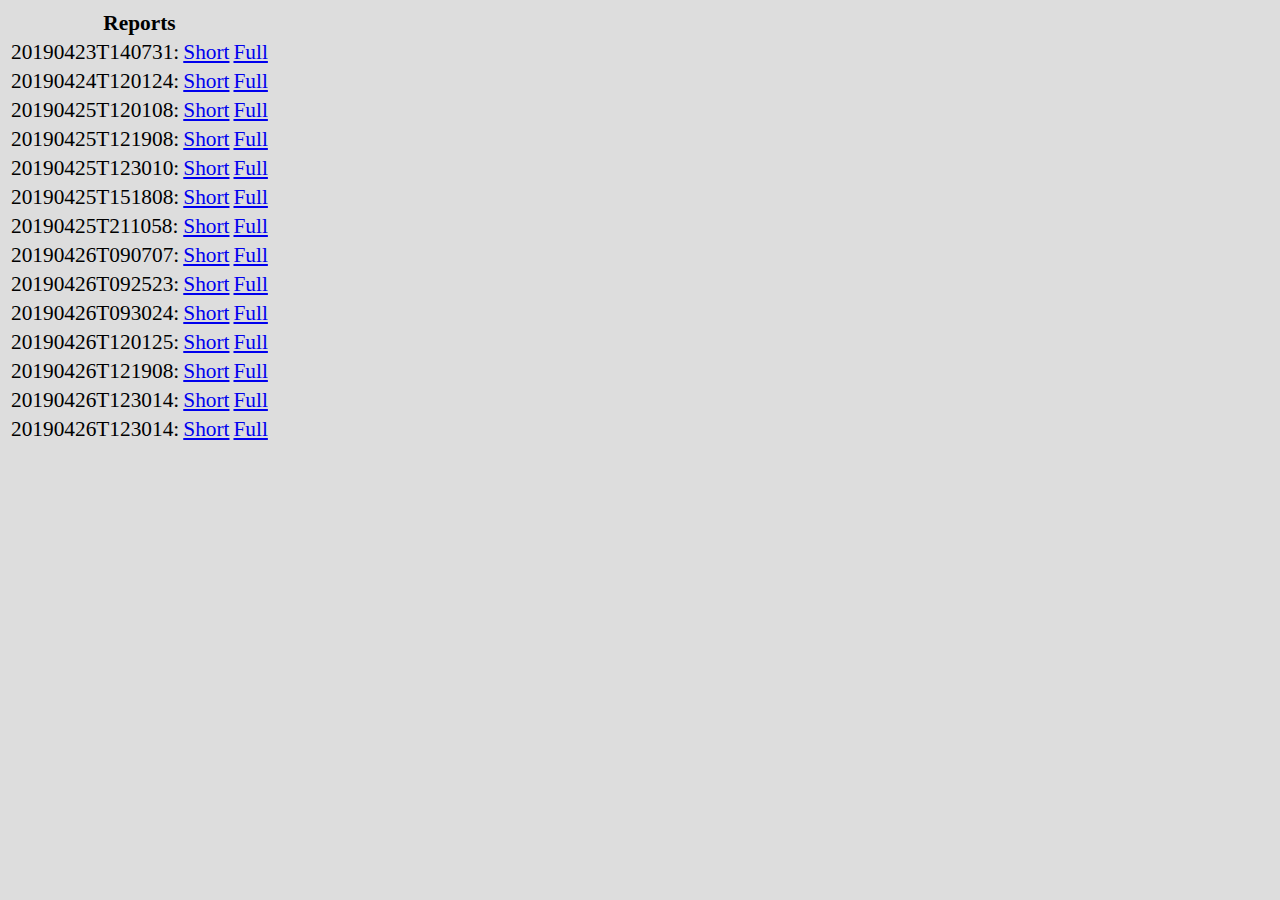
<file: Project6/CompletedScript/Data Sheet/index.html>
<!DOCTYPE html>
<html>
<head>

<title>Reports</title>

<style>
body { 
	background-color:#dddddd;
	font-family:Tahoma;
	font-size:16pt;
}
</style>

</head>
<body>
<table id="report_list">
	<tr>
		<th colspan="3">Reports</th>
	</tr>
</table>

<!-- Load JS after loading page data -->
<script src="js\reports.js"></script>
<script src="js\listReports.js"></script>

</body>
</html>
</file>
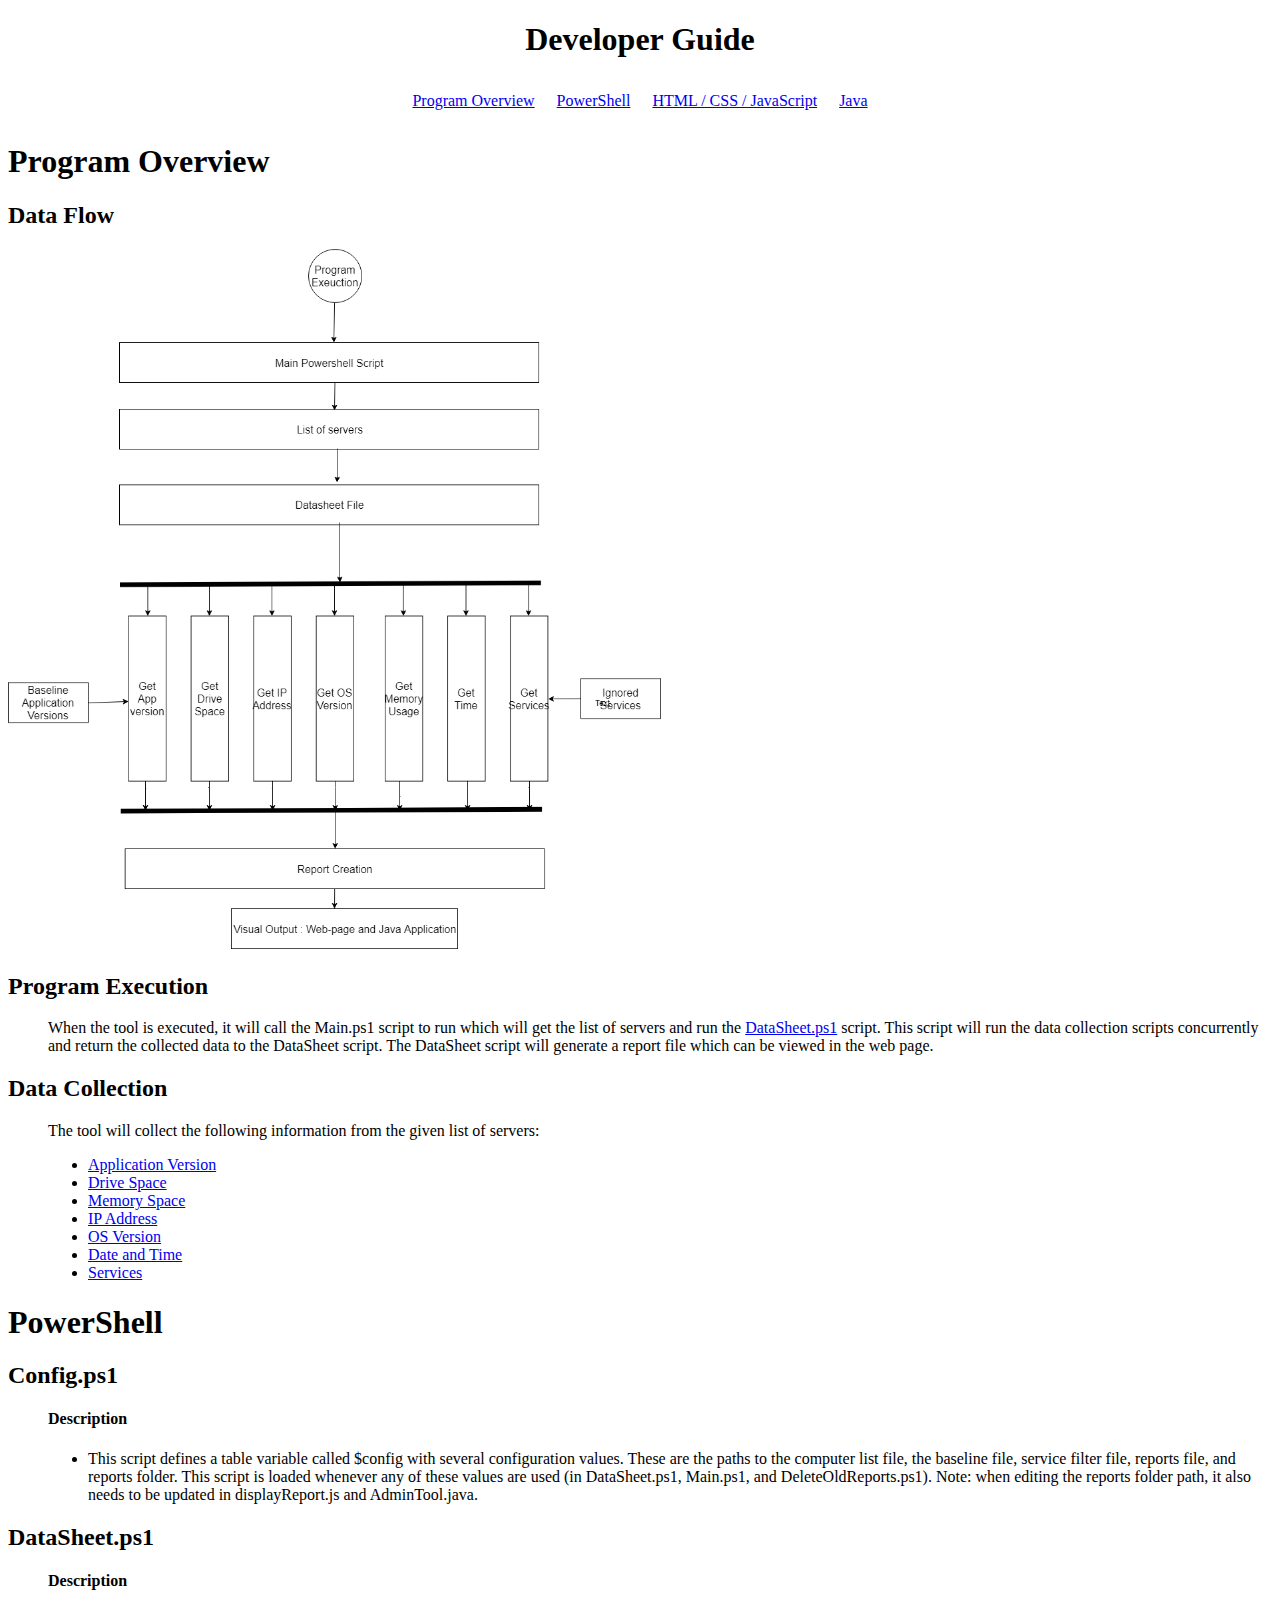
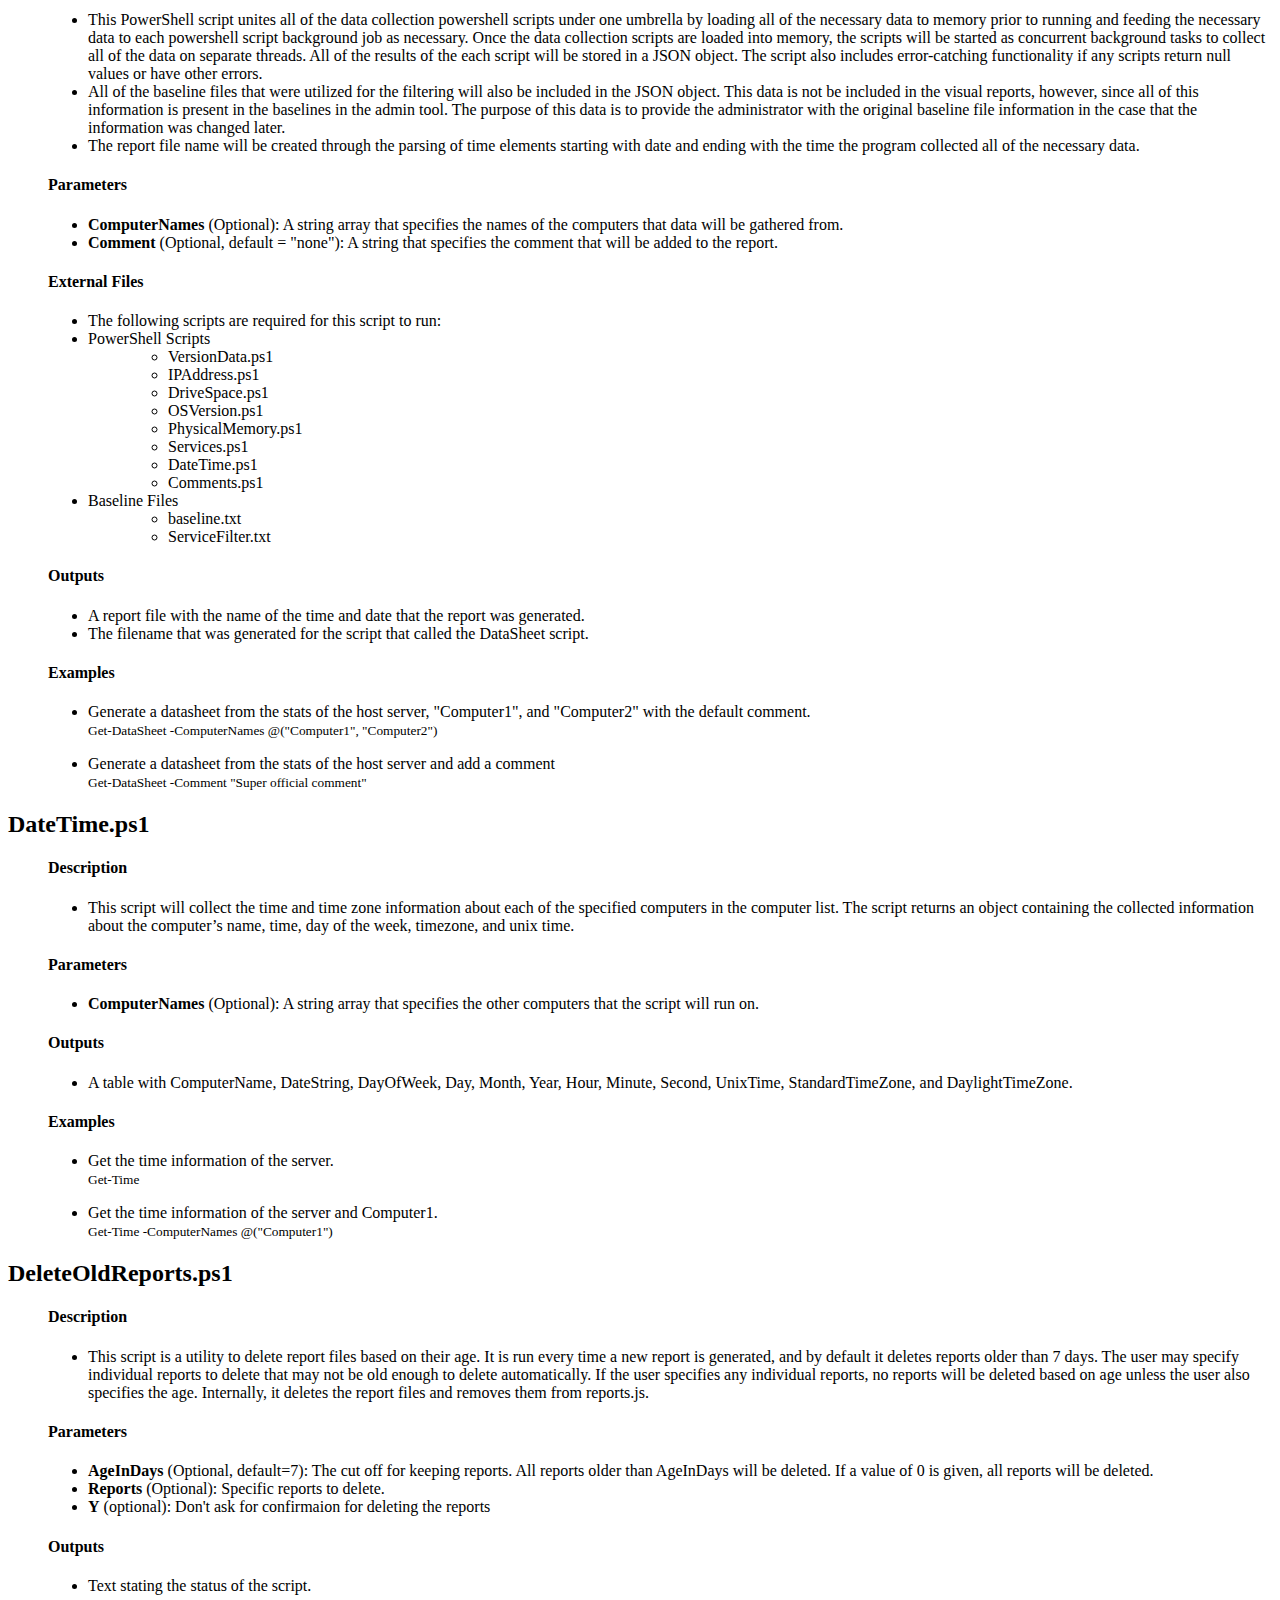
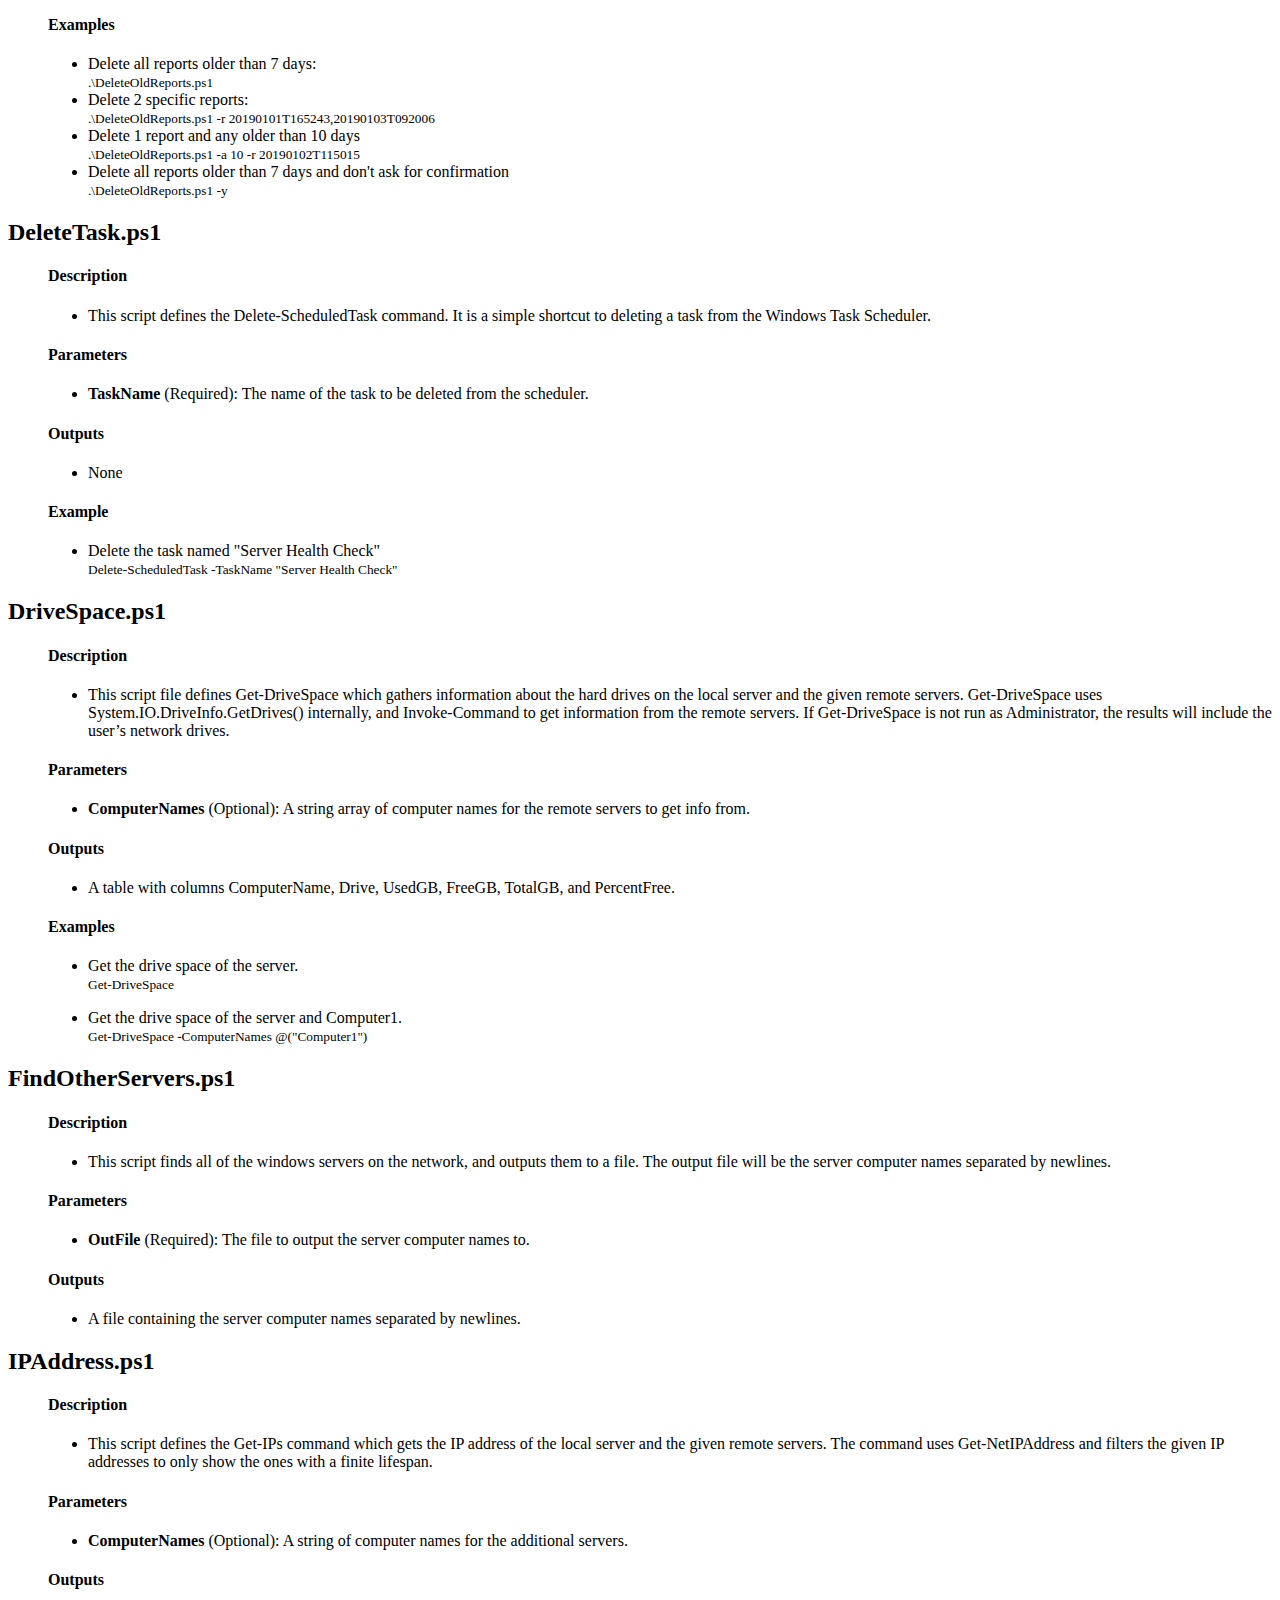
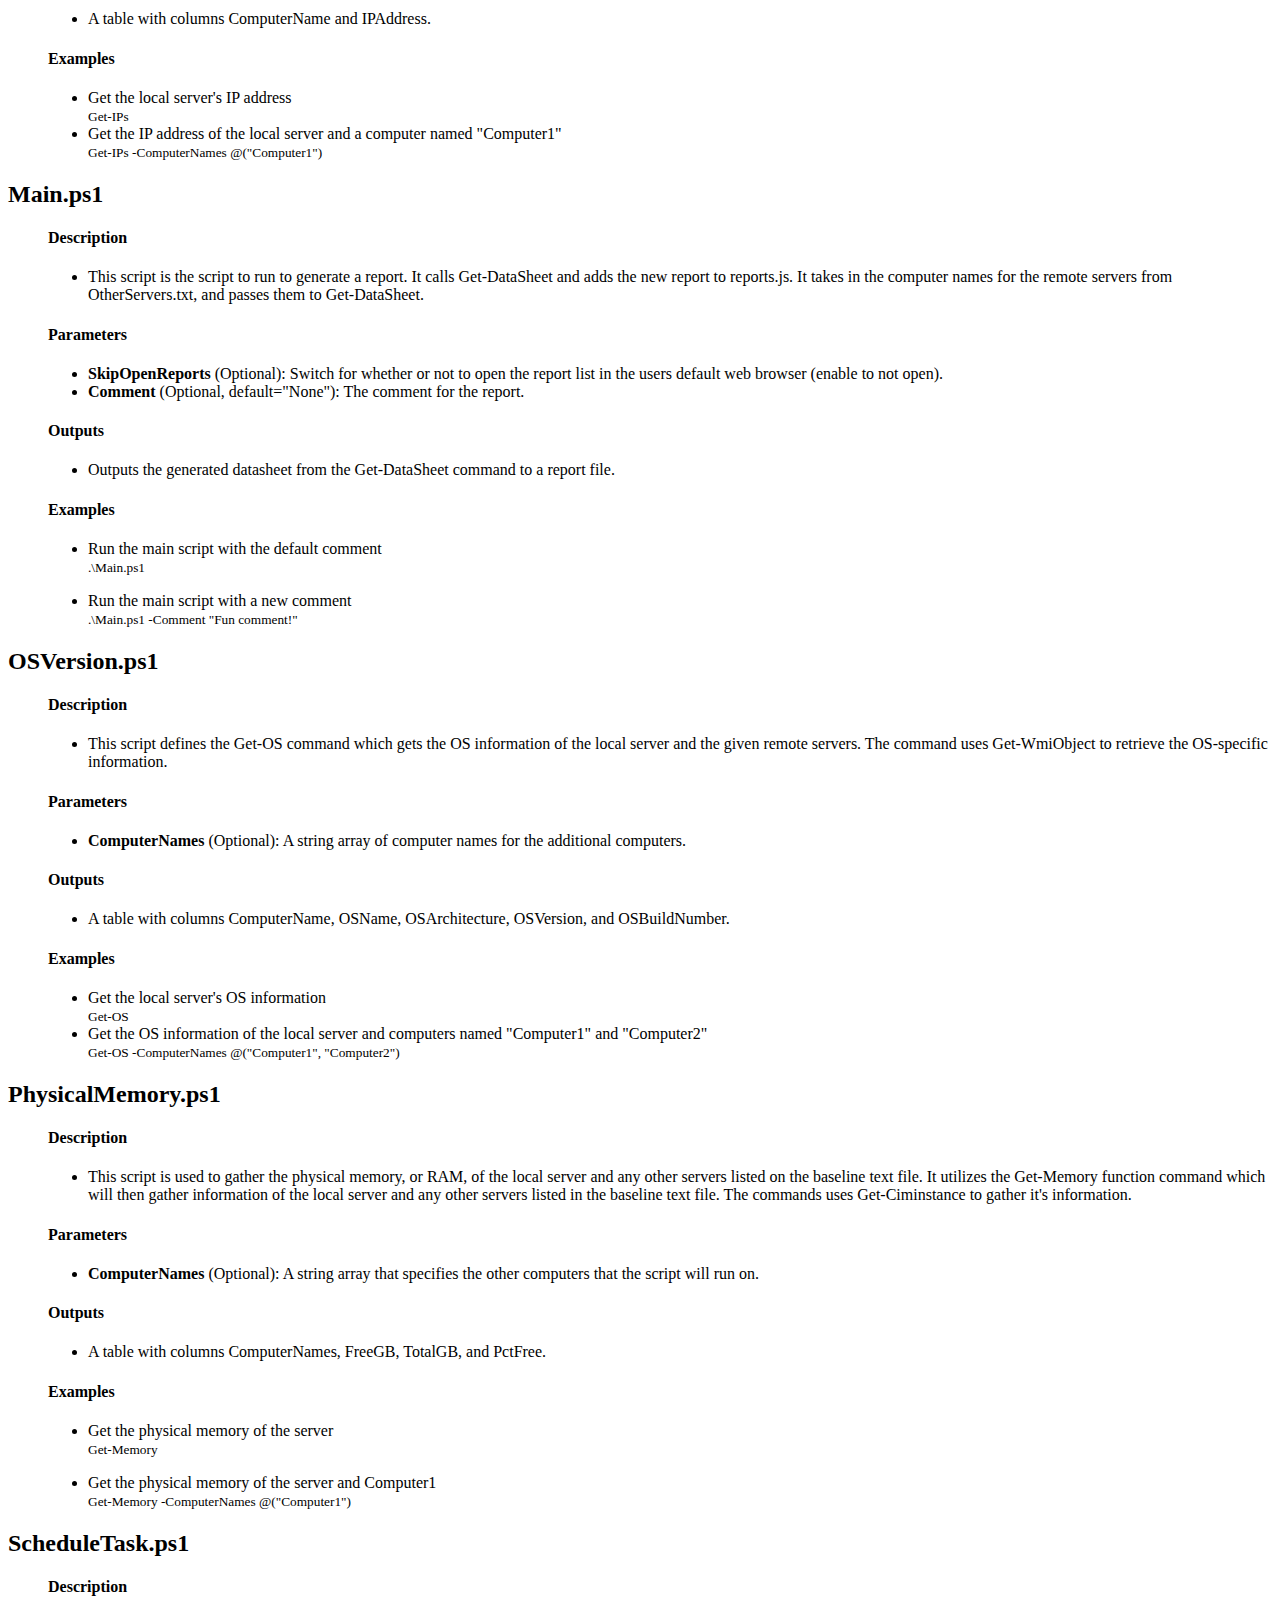
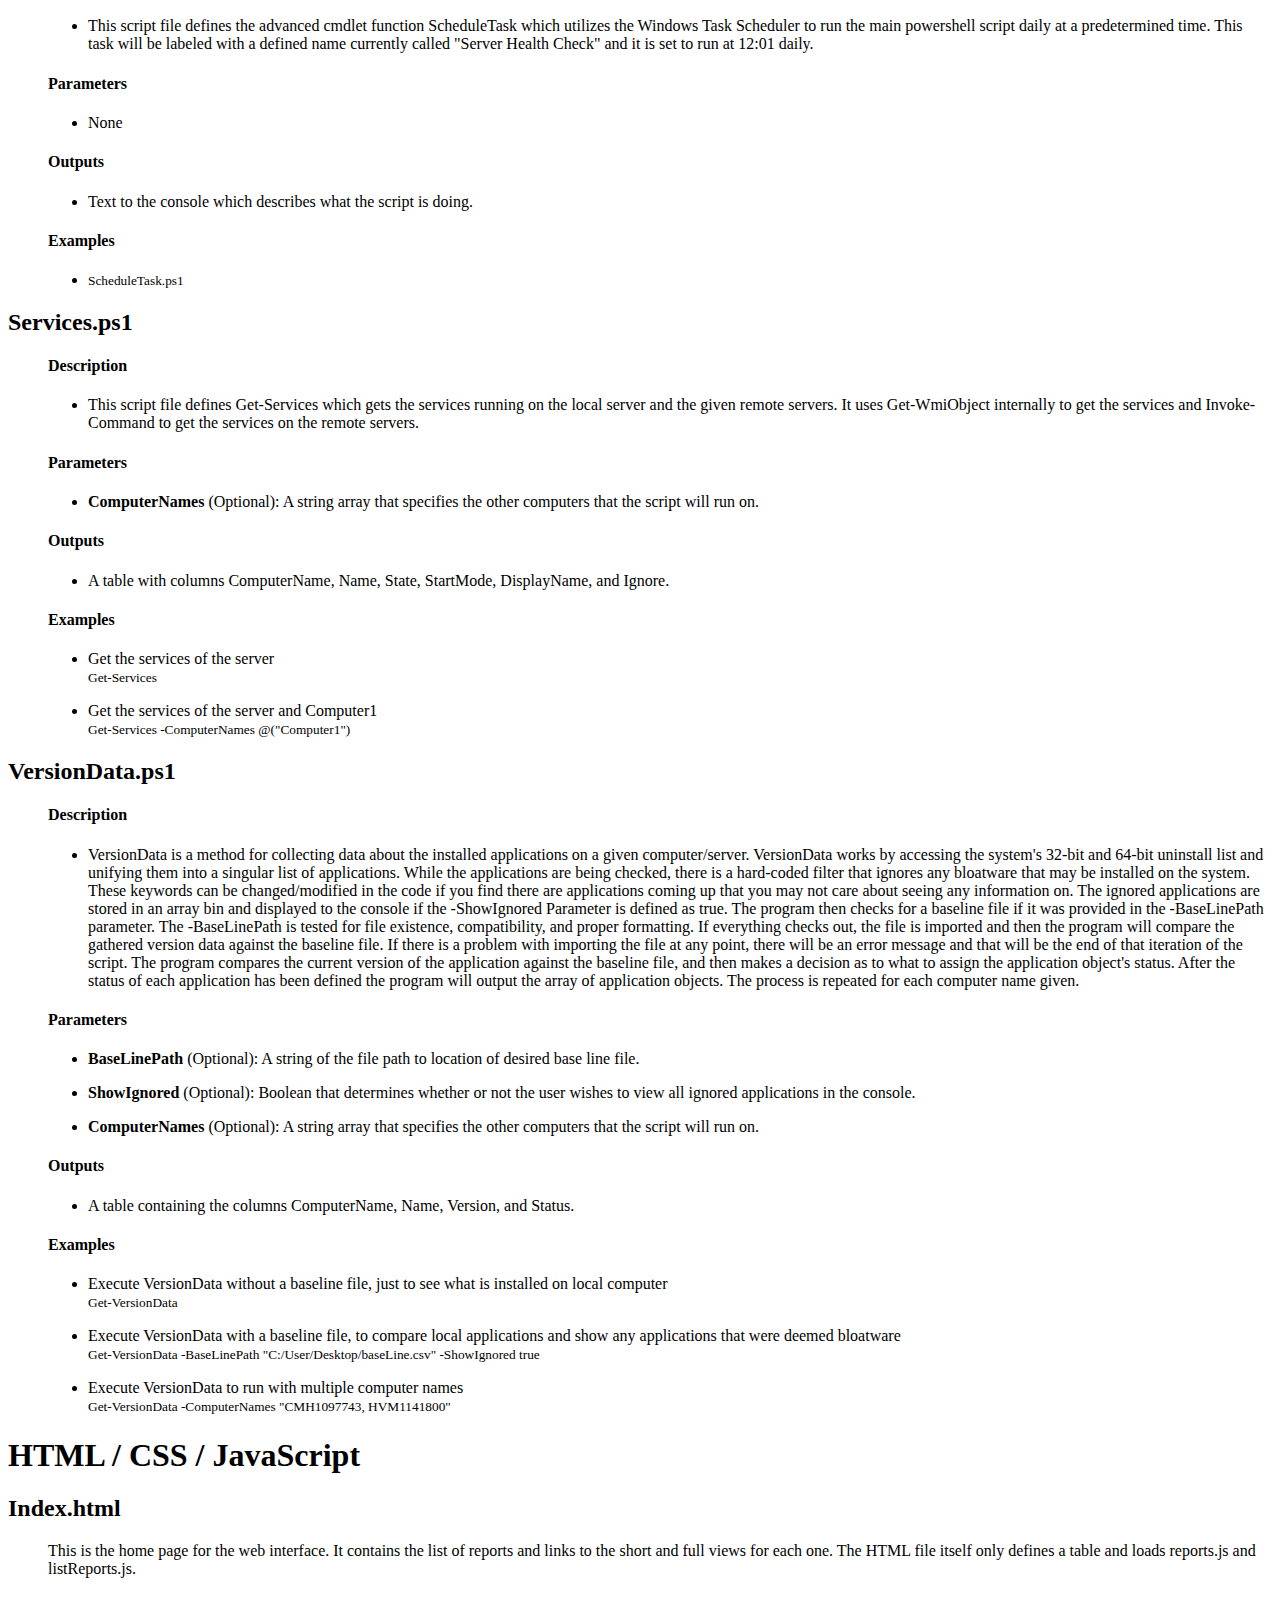
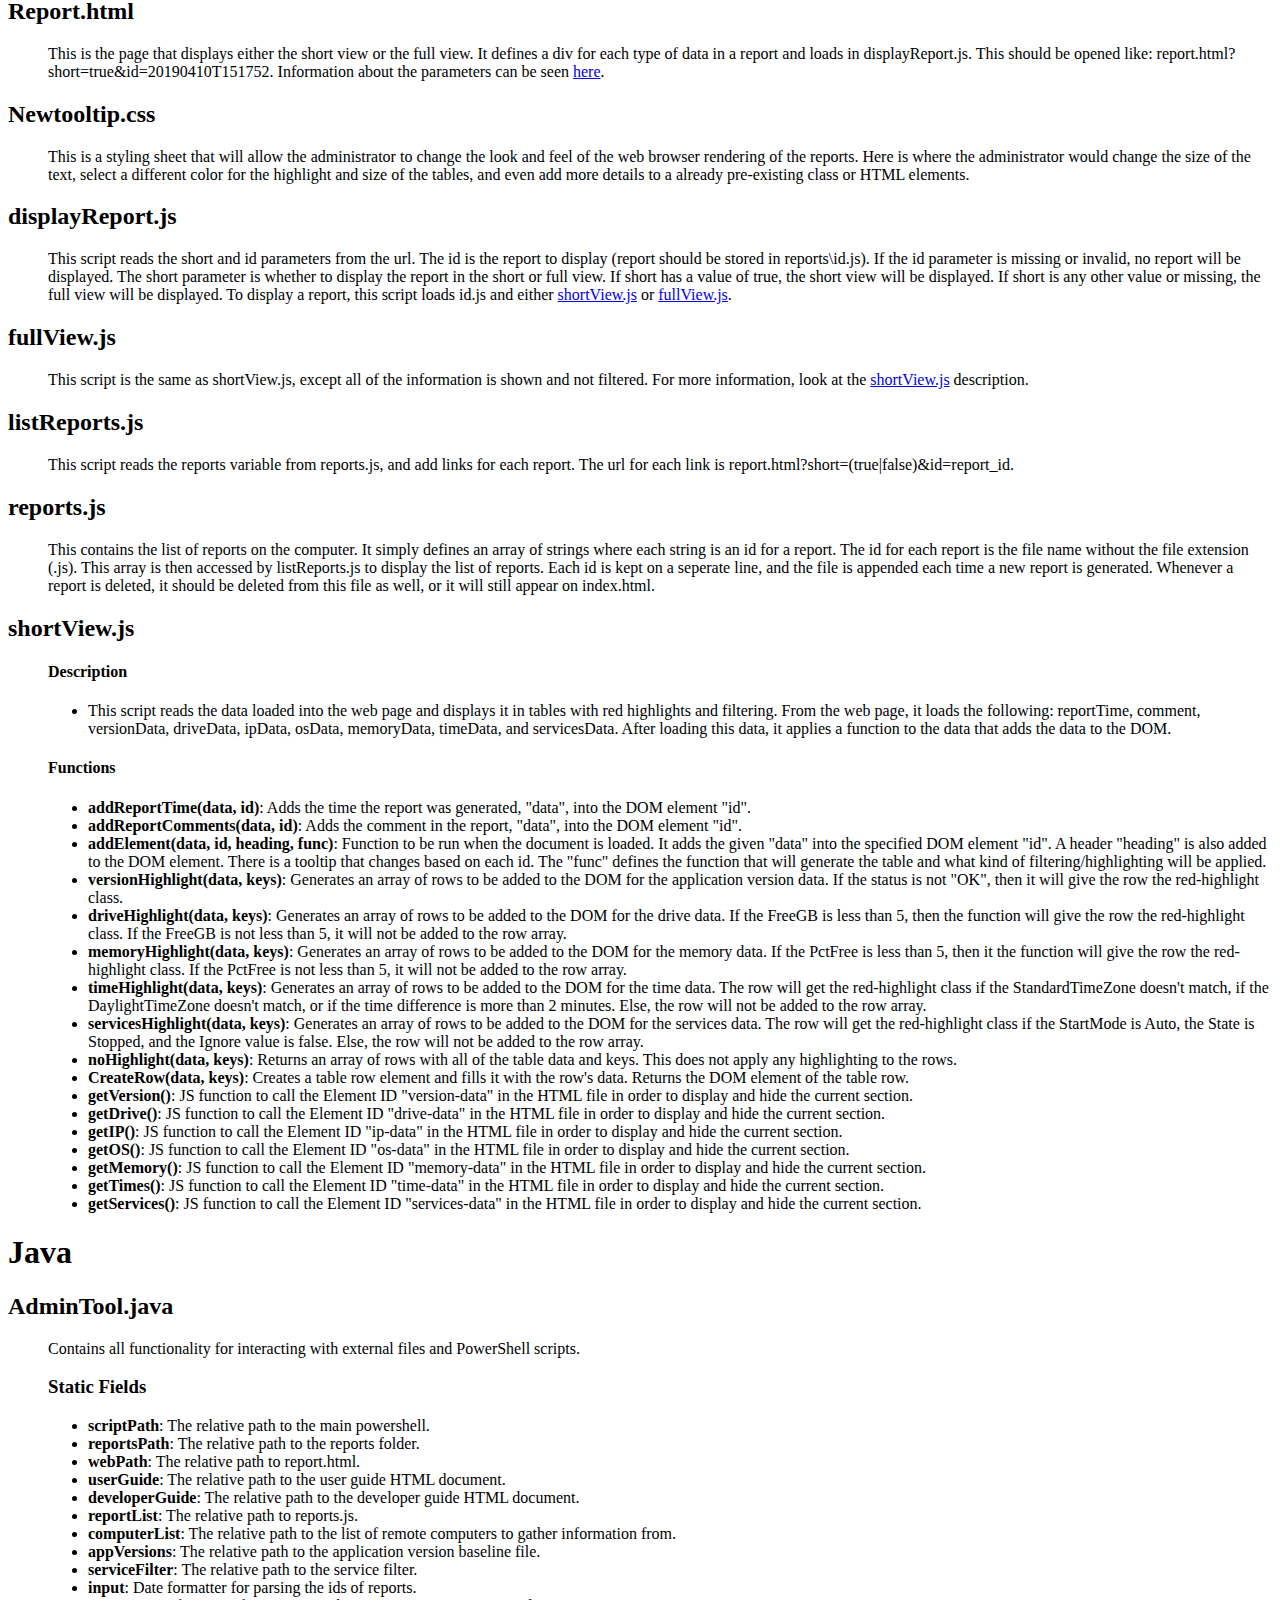
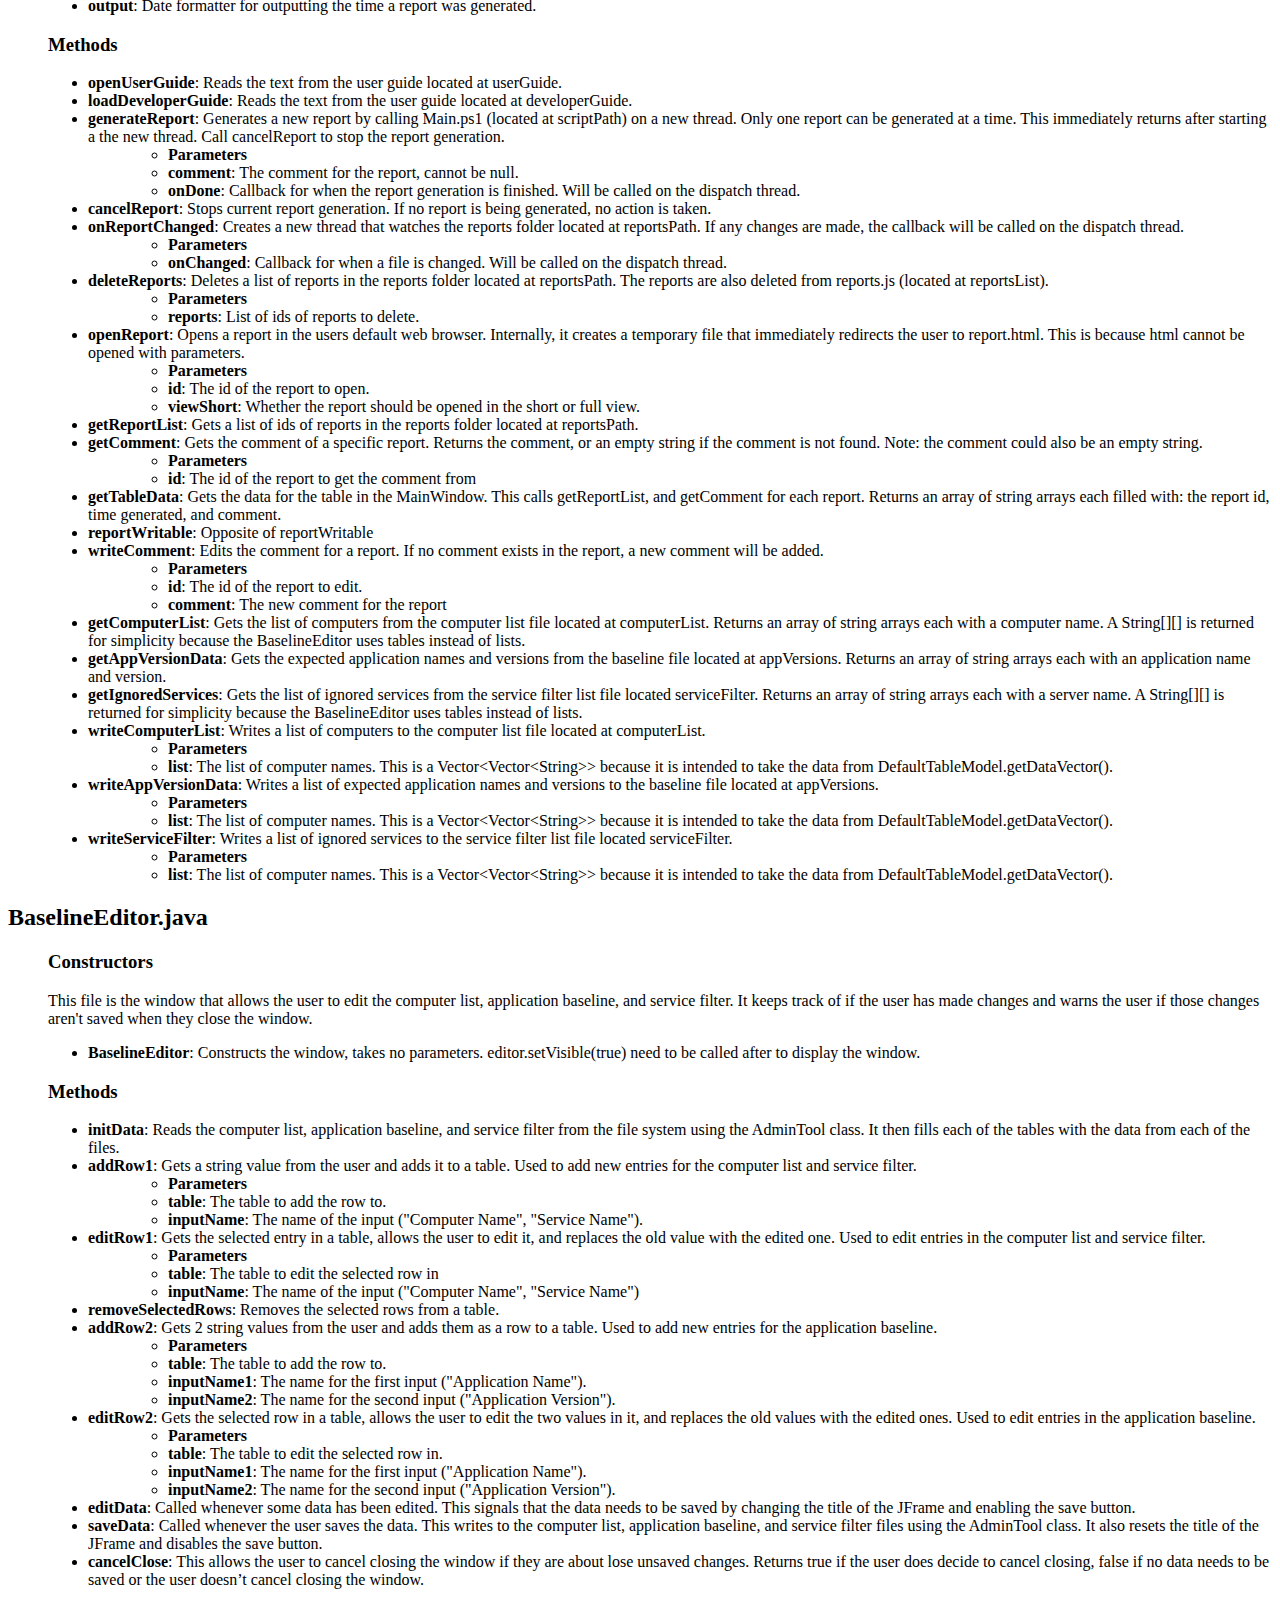
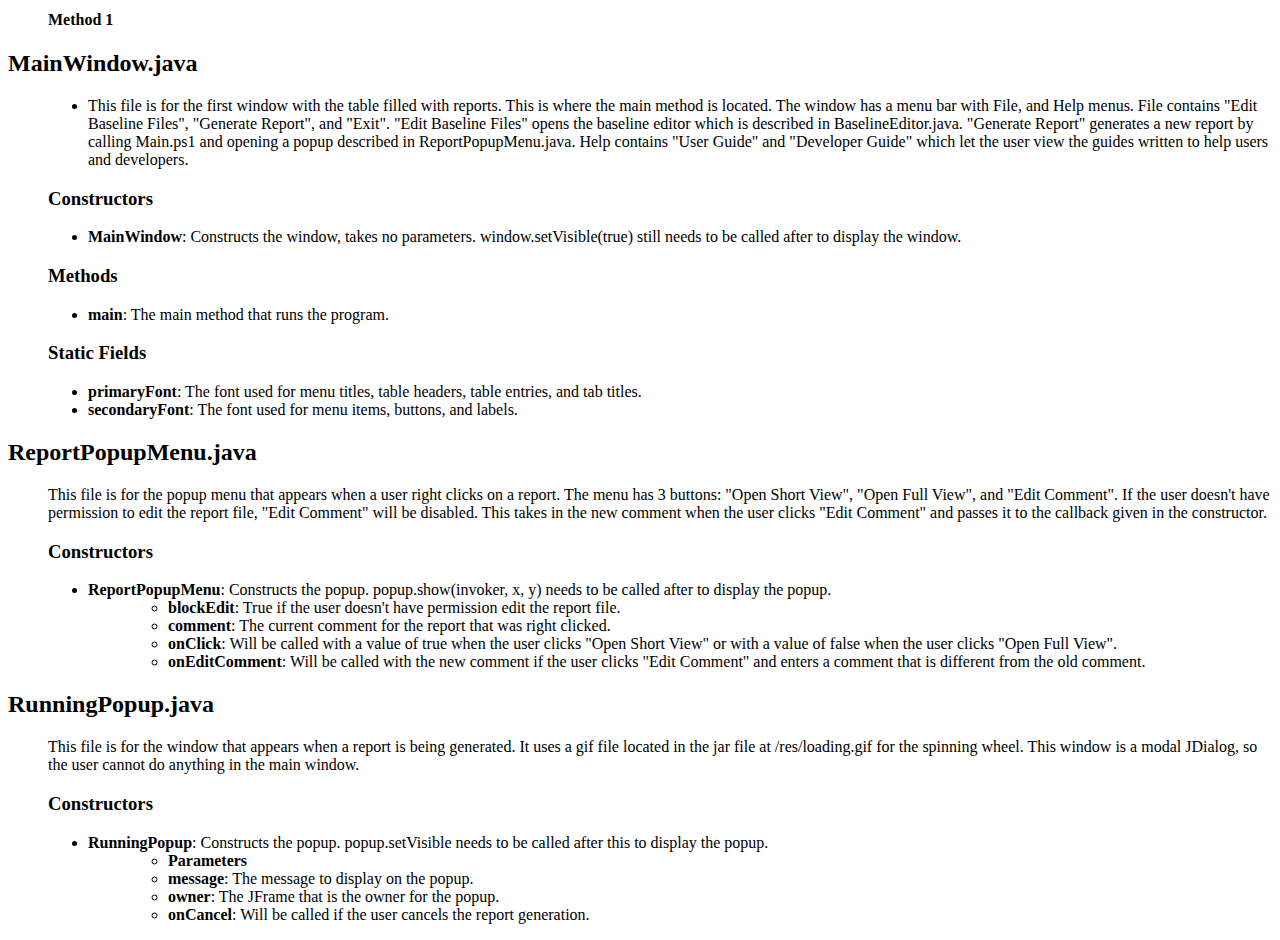
<file: Project6/Guides/DevelopersGuide.html>
<!DOCTYPE html>
<html>

<head>
<style type="text/css">
h3, h4, h4, p, ul { 
	margin-left: 40px;
}
.code {
	font-family: Lucida Console;
	font-size: 10pt;
}
</style>
</head>

<body>
<p></p>
<h1 style="text-align: center;">Developer Guide</h1>

<table cellpadding="10" align="center">
<tbody>
<tr>
<td><a href="#ProgramOverview">Program Overview</a></td>
<td><a href="#PowerShell">PowerShell</a></td>
<td><a href="#HTML_CSS_JavaScript">HTML / CSS / JavaScript</a></td>
<td><a href="#Java">Java</a></td>
</tr>
</tbody>
</table>

<h1><a id="ProgramOverview"></a>Program Overview</h1>
<h2>Data Flow</h2>
<img src="Program Execution Explanation.png" height="700">
<h2>Program Execution</h2>
<p>When the tool is executed, it will call the Main.ps1 script to run which will get the list of servers and run the <a href="#DataSheet">DataSheet.ps1</a> script. This script will run the data collection scripts concurrently and return the collected data to the DataSheet script. The DataSheet script will generate a report file which can be viewed in the web page.</p>
<h2>Data Collection</h2>
<p>The tool will collect the following information from the given list of servers:</p>
<ul>
<li><a href="#VersionData">Application Version</a></li>
<li><a href="#DriveSpace">Drive Space</a></li>
<li><a href="#PhysicalMemory">Memory Space</a></li>
<li><a href="#IPAddresses">IP Address</a></li>
<li><a href="#OSVersion">OS Version</a></li>
<li><a href="#DateTime">Date and Time</a></li>
<li><a href="#Services">Services</a></li>
</ul>

<h1><a id="PowerShell"></a>PowerShell</h1>
<h2><a id="Comments"></a>Config.ps1</h2>
<h4>Description</h4>
<ul>
<li>This script defines a table variable called $config with several configuration values. These are the paths to the computer list file, the baseline file, service filter file, reports file, and reports folder. This script is loaded whenever any of these values are used (in DataSheet.ps1, Main.ps1, and DeleteOldReports.ps1). Note: when editing the reports folder path, it also needs to be updated in displayReport.js and AdminTool.java.</li>
</ul>

<h2><a id="DataSheet"></a>DataSheet.ps1</h2>
<h4>Description</h4>
<ul>
<li>This PowerShell script unites all of the data collection powershell scripts under one umbrella by loading all of the necessary data to memory prior to running and feeding the necessary data to each powershell script background job as necessary. Once the data collection scripts are loaded into memory, the scripts will be started as concurrent background tasks to collect all of the data on separate threads. All of the results of the each script will be stored in a JSON object. The script also includes error-catching functionality if any scripts return null values or have other errors.</li>
<li>All of the baseline files that were utilized for the filtering will also be included in the JSON object. This data is not be included in the visual reports, however, since all of this information is present in the baselines in the admin tool. The purpose of this data is to provide the administrator with the original baseline file information in the case that the information was changed later.</li>
<li>The report file name will be created through the parsing of time elements starting with date and ending with the time the program collected all of the necessary data.</li>
</ul>
<h4>Parameters</h4>
<ul>
<li><strong>ComputerNames</strong>&nbsp;(Optional): A string array that specifies the names of the computers that data will be gathered from.</li>
<li><strong>Comment</strong>&nbsp;(Optional, default = "none"): A string that specifies the comment that will be added to the report.</li>
</ul>
<h4>External Files</h4>
<ul>
<li>The following scripts are required for this script to run:</li>
<li>PowerShell Scripts
<ul>
<li>VersionData.ps1</li>
<li>IPAddress.ps1</li>
<li>DriveSpace.ps1</li>
<li>OSVersion.ps1</li>
<li>PhysicalMemory.ps1</li>
<li>Services.ps1</li>
<li>DateTime.ps1</li>
<li>Comments.ps1</li>
</ul>
</li>
<li>Baseline Files
<ul>
<li>baseline.txt</li>
<li>ServiceFilter.txt</li>
</ul>
</li>
</ul>
<h4>Outputs</h4>
<ul>
<li>A report file with the name of the time and date that the report was generated.</li>
<li>The filename that was generated for the script that called the DataSheet script.</li>
</ul>
<h4>Examples</h4>
<ul>
<li>Generate a datasheet from the stats of the host server, "Computer1", and "Computer2" with the default comment.<br /><span class="code">Get-DataSheet -ComputerNames @("Computer1", "Computer2")</span></li>
</ul>
<ul>
<li>Generate a datasheet from the stats of the host server and add a comment<br /><span class="code">Get-DataSheet -Comment "Super official comment"</span></li>
</ul>

<h2><a id="DateTime"></a>DateTime.ps1</h2>
<h4>Description</h4>
<ul>
<li>This script will collect the time and time zone information about each of the specified computers in the computer list. The script returns an object containing the collected information about the computer&rsquo;s name, time, day of the week, timezone, and unix time.</li>
</ul>
<h4>Parameters</h4>
<ul>
<li><strong>ComputerNames</strong> (Optional): A string array that specifies the other computers that the script will run on.</li>
</ul>
<h4>Outputs</h4>
<ul>
<li>A table with ComputerName, DateString, DayOfWeek, Day, Month, Year, Hour, Minute, Second, UnixTime, StandardTimeZone, and DaylightTimeZone.</li>
</ul>
<h4>Examples</h4>
<ul>
<li>Get the time information of the server.<br /><span class="code">Get-Time</span></li>
</ul>
<ul>
<li>Get the time information of the server and Computer1.<br /><span class="code">Get-Time -ComputerNames @("Computer1")</span></li>
</ul>

<h2><a id="DeleteOldReports"></a>DeleteOldReports.ps1</h2>
<h4>Description</h4>
<ul>
<li>This script is a utility to delete report files based on their age. It is run every time a new report is generated, and by default it deletes reports older than 7 days. The user may specify individual reports to delete that may not be old enough to delete automatically. If the user specifies any individual reports, no reports will be deleted based on age unless the user also specifies the age. Internally, it deletes the report files and removes them from reports.js.</li>
</ul>
<h4>Parameters</h4>
<ul>
<li><strong>AgeInDays</strong> (Optional, default=7): The cut off for keeping reports. All reports older than AgeInDays will be deleted. If a value of 0 is given, all reports will be deleted.</li>
<li><strong>Reports</strong> (Optional): Specific reports to delete.</li>
<li><strong>Y</strong> (optional): Don't ask for confirmaion for deleting the reports</li>
</ul>
<h4>Outputs</h4>
<ul>
<li>Text stating the status of the script.</li>
</ul>
<h4>Examples</h4>
<ul>
<li>Delete all reports older than 7 days:<br /><span class="code">.\DeleteOldReports.ps1</span></li>
<li>Delete 2 specific reports:<br /><span class="code">.\DeleteOldReports.ps1 -r 20190101T165243,20190103T092006</span></li>
<li>Delete 1 report and any older than 10 days<br /><span class="code">.\DeleteOldReports.ps1 -a 10 -r 20190102T115015</span></li>
<li>Delete all reports older than 7 days and don't ask for confirmation<br /><span class="code">.\DeleteOldReports.ps1 -y </span></li>
</ul>

<h2><a id="DeleteTask"></a>DeleteTask.ps1</h2>
<h4>Description</h4>
<ul>
<li>This script defines the Delete-ScheduledTask command. It is a simple shortcut to deleting a task from the Windows Task Scheduler.</li>
</ul>
<h4>Parameters</h4>
<ul>
<li><strong>TaskName</strong> (Required): The name of the task to be deleted from the scheduler.</li>
</ul>
<h4>Outputs</h4>
<ul>
<li>None</li>
</ul>
<h4>Example</h4>
<ul>
<li>Delete the task named "Server Health Check"<br /><span class="code">Delete-ScheduledTask -TaskName "Server Health Check"</span></li>
</ul>

<h2><a id="DriveSpace"></a>DriveSpace.ps1</h2>
<h4>Description</h4>
<ul>
<li>This script file defines Get-DriveSpace which gathers information about the hard drives on the local server and the given remote servers. Get-DriveSpace uses System.IO.DriveInfo.GetDrives() internally, and Invoke-Command to get information from the remote servers. If Get-DriveSpace is not run as Administrator, the results will include the user&rsquo;s network drives.</li>
</ul>
<h4>Parameters</h4>
<ul>
<li><strong>ComputerNames</strong> (Optional): A string array of computer names for the remote servers to get info from.</li>
</ul>
<h4>Outputs</h4>
<ul>
<li>A table with columns ComputerName, Drive, UsedGB, FreeGB, TotalGB, and PercentFree.</li>
</ul>
<h4>Examples</h4>
<ul>
<li>Get the drive space of the server.<br /><span class="code">Get-DriveSpace</span></li>
</ul>
<ul>
<li>Get the drive space of the server and Computer1.<br /><span class="code">Get-DriveSpace -ComputerNames @("Computer1")</span></li>
</ul>

<h2><a id="FindOtherServers"></a>FindOtherServers.ps1</h2>
<h4>Description</h4>
<ul>
<li>This script finds all of the windows servers on the network, and outputs them to a file. The output file will be the server computer names separated by newlines.</li>
</ul>
<h4>Parameters</h4>
<ul>
<li><strong>OutFile</strong> (Required): The file to output the server computer names to.</li>
</ul>
<h4>Outputs</h4>
<ul>
<li>A file containing the server computer names separated by newlines.</li>
</ul>

<h2><a id="IPAddresses"></a>IPAddress.ps1</h2>
<h4>Description</h4>
<ul>
<li>This script defines the Get-IPs command which gets the IP address of the local server and the given remote servers. The command uses Get-NetIPAddress and filters the given IP addresses to only show the ones with a finite lifespan.</li>
</ul>
<h4>Parameters</h4>
<ul>
<li><strong>ComputerNames</strong> (Optional): A string of computer names for the additional servers.</li>
</ul>
<h4>Outputs</h4>
<ul>
<li>A table with columns ComputerName and IPAddress.</li>
</ul>
<h4>Examples</h4>
<ul>
<li>Get the local server's IP address<br /><span class="code">Get-IPs</span></li>
<li>Get the IP address of the local server and a computer named "Computer1"<br /><span class="code">Get-IPs -ComputerNames @("Computer1")</span></li>
</ul>

<h2><a id="Main"></a>Main.ps1</h2>
<h4>Description</h4>
<ul>
<li>This script is the script to run to generate a report. It calls Get-DataSheet and adds the new report to reports.js. It takes in the computer names for the remote servers from OtherServers.txt, and passes them to Get-DataSheet. </li>
</ul>
<h4>Parameters</h4>
<ul>
<li><strong>SkipOpenReports</strong> (Optional): Switch for whether or not to open the report list in the users default web browser (enable to not open).</li>
<li><strong>Comment</strong> (Optional, default="None"): The comment for the report.</li>
</ul>
<h4>Outputs</h4>
<ul>
<li>Outputs the generated datasheet from the Get-DataSheet command to a report file.</li>
</ul>
<h4>Examples</h4>
<ul>
<li>Run the main script with the default comment<br /><span class="code">.\Main.ps1</span></li>
</ul>
<ul>
<li>Run the main script with a new comment<br /><span class="code">.\Main.ps1 -Comment "Fun comment!"</span></li>
</ul>

<h2><a id="OSVersion"></a>OSVersion.ps1</h2>
<h4>Description</h4>
<ul>
<li>This script defines the Get-OS command which gets the OS information of the local server and the given remote servers. The command uses Get-WmiObject to retrieve the OS-specific information.</li>
</ul>
<h4>Parameters</h4>
<ul>
<li><strong>ComputerNames</strong> (Optional): A string array of computer names for the additional computers.</li>
</ul>
<h4>Outputs</h4>
<ul>
<li>A table with columns ComputerName, OSName, OSArchitecture, OSVersion, and OSBuildNumber.</li>
</ul>
<h4>Examples</h4>
<ul>
<li>Get the local server's OS information<br /><span class="code">Get-OS</span></li>
<li>Get the OS information of the local server and computers named "Computer1" and "Computer2"<br /><span class="code">Get-OS -ComputerNames @("Computer1", "Computer2")</span></li>
</ul>

<h2><a id="PhysicalMemory"></a>PhysicalMemory.ps1</h2>
<h4>Description</h4>
<ul>
<li>This script is used to gather the physical memory, or RAM, of the local server and any other servers listed on the baseline text file. It utilizes the Get-Memory function command which will then gather information of the local server and any other servers listed in the baseline text file. The commands uses Get-Ciminstance to gather it's information.</li>
</ul>
<h4>Parameters</h4>
<ul>
<li><strong>ComputerNames</strong> (Optional): A string array that specifies the other computers that the script will run on.</li>
</ul>
<h4>Outputs</h4>
<ul>
<li>A table with columns ComputerNames, FreeGB, TotalGB, and PctFree.</li>
</ul>
<h4>Examples</h4>
<ul>
<li>Get the physical memory of the server<br /><span class="code">Get-Memory</span></li>
</ul>
<ul>
<li>Get the physical memory of the server and Computer1<br /><span class="code">Get-Memory -ComputerNames @("Computer1")</span></li>
</ul>

<h2><a id="ScheduleTask"></a>ScheduleTask.ps1</h2>
<h4>Description</h4>
<ul>
<li>This script file defines the advanced cmdlet function ScheduleTask which utilizes the Windows Task Scheduler to run the main powershell script daily at a predetermined time. This task will be labeled with a defined name currently called "Server Health Check" and it is set to run at 12:01 daily.</li>
</ul>
<h4>Parameters</h4>
<ul>
<li>None</li>
</ul>
<h4>Outputs</h4>
<ul>
<li>Text to the console which describes what the script is doing.</li>
</ul>
<h4>Examples</h4>
<ul>
<li><span class="code">ScheduleTask.ps1</span></li>
</ul>

<h2><a id="Services"></a>Services.ps1</h2>
<h4>Description</h4>
<ul>
<li>This script file defines Get-Services which gets the services running on the local server and the given remote servers. It uses Get-WmiObject internally to get the services and Invoke-Command to get the services on the remote servers.</li>
</ul>
<h4>Parameters</h4>
<ul>
<li><strong>ComputerNames</strong> (Optional): A string array that specifies the other computers that the script will run on.</li>
</ul>
<h4>Outputs</h4>
<ul>
<li>A table with columns ComputerName, Name, State, StartMode, DisplayName, and Ignore.</li>
</ul>
<h4>Examples</h4>
<ul>
<li>Get the services of the server<br /><span class="code">Get-Services</span></li>
</ul>
<ul>
<li>Get the services of the server and Computer1<br /><span class="code">Get-Services -ComputerNames @("Computer1")</span></li>
</ul>

<h2><a id="VersionData"></a>VersionData.ps1</h2>
<h4>Description</h4>
<ul>
<li>VersionData is a method for collecting data about the installed applications on a given computer/server. VersionData works by accessing the system's 32-bit and 64-bit uninstall list and unifying them into a singular list of applications. While the applications are being checked, there is a hard-coded filter that ignores any bloatware that may be installed on the system. These keywords can be changed/modified in the code if you find there are applications coming up that you may not care about seeing any information on. The ignored applications are stored in an array bin and displayed to the console if the -ShowIgnored Parameter is defined as true. The program then checks for a baseline file if it was provided in the -BaseLinePath parameter. The -BaseLinePath is tested for file existence, compatibility, and proper formatting. If everything checks out, the file is imported and then the program will compare the gathered version data against the baseline file. If there is a problem with importing the file at any point, there will be an error message and that will be the end of that iteration of the script. The program compares the current version of the application against the baseline file, and then makes a decision as to what to assign the application object's status. After the status of each application has been defined the program will output the array of application objects. The process is repeated for each computer name given.</li>
</ul>
<h4>Parameters</h4>
<ul>
<li><strong>BaseLinePath</strong> (Optional): A string of the file path to location of desired base line file.</li>
</ul>
<ul>
<li><strong>ShowIgnored</strong> (Optional): Boolean that determines whether or not the user wishes to view all ignored applications in the console.</li>
</ul>
<ul>
<li><strong>ComputerNames</strong> (Optional): A string array that specifies the other computers that the script will run on.</li>
</ul>
<h4>Outputs</h4>
<ul>
<li>A table containing the columns ComputerName, Name, Version, and Status.</li>
</ul>
<h4>Examples</h4>
<ul>
<li>Execute VersionData without a baseline file, just to see what is installed on local computer<br /><span class="code">Get-VersionData</span></li>
</ul>
<ul>
<li>Execute VersionData with a baseline file, to compare local applications and show any applications that were deemed bloatware<br /><span class="code">Get-VersionData -BaseLinePath "C:/User/Desktop/baseLine.csv" -ShowIgnored true</span></li>
</ul>
<ul>
<li>Execute VersionData to run with multiple computer names<br /><span class="code">Get-VersionData -ComputerNames "CMH1097743, HVM1141800"</span></li>
</ul>

<h1><a id="HTML_CSS_JavaScript"></a>HTML / CSS / JavaScript</h1>

<h2>Index.html</h2>
<p>This is the home page for the web interface. It contains the list of reports and links to the short and full views for each one. The HTML file itself only defines a table and loads reports.js and listReports.js.</p>

<h2>Report.html</h2>
<p>This is the page that displays either the short view or the full view. It defines a div for each type of data in a report and loads in displayReport.js. This should be opened like: report.html?short=true&id=20190410T151752. Information about the parameters can be seen <a href="#displayReport">here</a>.</p>

<h2>Newtooltip.css</h2>
<p>This is a styling sheet that will allow the administrator to change the look and feel of the web browser rendering of the reports. Here is where the administrator would change the size of the text, select a different color for the highlight and size of the tables, and even add more details to a already pre-existing class or HTML elements.</p>

<h2><a id="displayReport"></a>displayReport.js</h2>
<p>This script reads the short and id parameters from the url. The id is the report to display (report should be stored in reports\id.js). If the id parameter is missing or invalid, no report will be displayed. The short parameter is whether to display the report in the short or full view. If short has a value of true, the short view will be displayed. If short is any other value or missing, the full view will be displayed. To display a report, this script loads id.js and either <a href="#shortView">shortView.js</a> or <a href="#fullView">fullView.js</a>.</p>

<h2><a id="fullView"></a>fullView.js</h2>
<p>This script is the same as shortView.js, except all of the information is shown and not filtered. For more information, look at the <a href="#shortView">shortView.js</a> description.</p>

<h2>listReports.js</h2>
<p>This script reads the reports variable from reports.js, and add links for each report. The url for each link is report.html?short=(true|false)&id=report_id.</p>

<h2>reports.js</h2>
<p>This contains the list of reports on the computer. It simply defines an array of strings where each string is an id for a report. The id for each report is the file name without the file extension (.js). This array is then accessed by listReports.js to display the list of reports. Each id is kept on a seperate line, and the file is appended each time a new report is generated. Whenever a report is deleted, it should be deleted from this file as well, or it will still appear on index.html.</p>

<h2><a id="shortView"></a>shortView.js</h2>
<h4>Description</h4>
<ul>
<li>This script reads the data loaded into the web page and displays it in tables with red highlights and filtering. From the web page, it loads the following: reportTime, comment, versionData, driveData, ipData, osData, memoryData, timeData, and servicesData. After loading this data, it applies a function to the data that adds the data to the DOM.</li>
</ul>
<h4>Functions</h4>
<ul>
<li><strong>addReportTime(data, id)</strong>: Adds the time the report was generated, "data", into the DOM element "id".</li>
<li><strong>addReportComments(data, id)</strong>: Adds the comment in the report, "data", into the DOM element "id".</li>
<li><strong>addElement(data, id, heading, func)</strong>: Function to be run when the document is loaded. It adds the given "data" into the specified DOM element "id". A header "heading" is also added to the DOM element. There is a tooltip that changes based on each id. The "func" defines the function that will generate the table and what kind of filtering/highlighting will be applied.</li>
<li><strong>versionHighlight(data, keys)</strong>: Generates an array of rows to be added to the DOM for the application version data. If the status is not "OK", then it will give the row the red-highlight class.</li>
<li><strong>driveHighlight(data, keys)</strong>: Generates an array of rows to be added to the DOM for the drive data. If the FreeGB is less than 5, then the function will give the row the red-highlight class. If the FreeGB is not less than 5, it will not be added to the row array.</li>
<li><strong>memoryHighlight(data, keys)</strong>: Generates an array of rows to be added to the DOM for the memory data. If the PctFree is less than 5, then it the function will give the row the red-highlight class. If the PctFree is not less than 5, it will not be added to the row array.</li>
<li><strong>timeHighlight(data, keys)</strong>: Generates an array of rows to be added to the DOM for the time data. The row will get the red-highlight class if the StandardTimeZone doesn't match, if the DaylightTimeZone doesn't match, or if the time difference is more than 2 minutes. Else, the row will not be added to the row array.</li>
<li><strong>servicesHighlight(data, keys)</strong>: Generates an array of rows to be added to the DOM for the services data. The row will get the red-highlight class if the StartMode is Auto, the State is Stopped, and the Ignore value is false. Else, the row will not be added to the row array.</li>
<li><strong>noHighlight(data, keys)</strong>: Returns an array of rows with all of the table data and keys. This does not apply any highlighting to the rows.</li>
<li><strong>CreateRow(data, keys)</strong>: Creates a table row element and fills it with the row's data. Returns the DOM element of the table row.</li>
<li><strong>getVersion()</strong>: JS function to call the Element ID "version-data" in the HTML file in order to display and hide the current section.</li>
<li><strong>getDrive()</strong>: JS function to call the Element ID "drive-data" in the HTML file in order to display and hide the current section.</li>
<li><strong>getIP()</strong>: JS function to call the Element ID "ip-data" in the HTML file in order to display and hide the current section.</li>
<li><strong>getOS()</strong>: JS function to call the Element ID "os-data" in the HTML file in order to display and hide the current section.</li>
<li><strong>getMemory()</strong>: JS function to call the Element ID "memory-data" in the HTML file in order to display and hide the current section.</li>
<li><strong>getTimes()</strong>: JS function to call the Element ID "time-data" in the HTML file in order to display and hide the current section.</li>
<li><strong>getServices()</strong>: JS function to call the Element ID "services-data" in the HTML file in order to display and hide the current section.</li>
</ul>


<h1 style="text-align: left;"><a id="Java"></a>Java</h1>
<h2>AdminTool.java</h2>
<p>Contains all functionality for interacting with external files and PowerShell scripts.</p>
<h3>Static Fields</h3>
<ul>
<li><strong>scriptPath</strong>: The relative path to the main powershell.</li>
<li><strong>reportsPath</strong>: The relative path to the reports folder.</li>
<li><strong>webPath</strong>: The relative path to report.html.</li>
<li><strong>userGuide</strong>: The relative path to the user guide HTML document.</li>
<li><strong>developerGuide</strong>: The relative path to the developer guide HTML document.</li>
<li><strong>reportList</strong>: The relative path to reports.js.</li>
<li><strong>computerList</strong>: The relative path to the list of remote computers to gather information from.</li>
<li><strong>appVersions</strong>: The relative path to the application version baseline file.</li>
<li><strong>serviceFilter</strong>: The relative path to the service filter.</li>
<li><strong>input</strong>: Date formatter for parsing the ids of reports.</li>
<li><strong>output</strong>: Date formatter for outputting the time a report was generated.</li>
</ul>
<h3>Methods</h3>
<ul>
<li><strong>openUserGuide</strong>: Reads the text from the user guide located at userGuide.</li>
<li><strong>loadDeveloperGuide</strong>: Reads the text from the user guide located at developerGuide.</li>
<li><strong>generateReport</strong>: Generates a new report by calling Main.ps1 (located at scriptPath) on a new thread. Only one report can be generated at a time. This immediately returns after starting a the new thread. Call cancelReport to stop the report generation.</li>
<ul>
<li><strong>Parameters</strong></li>
<li><strong>comment</strong>: The comment for the report, cannot be null.</li>
<li><strong>onDone</strong>: Callback for when the report generation is finished. Will be called on the dispatch thread.</li>
</ul>
<li><strong>cancelReport</strong>: Stops current report generation. If no report is being generated, no action is taken.</li>
<li><strong>onReportChanged</strong>: Creates a new thread that watches the reports folder located at reportsPath. If any changes are made, the callback will be called on the dispatch thread.</li>
<ul>
<li><strong>Parameters</strong></li>
<li><strong>onChanged</strong>: Callback for when a file is changed. Will be called on the dispatch thread.</li>
</ul>
<li><strong>deleteReports</strong>: Deletes a list of reports in the reports folder located at reportsPath. The reports are also deleted from reports.js (located at reportsList).</li>
<ul>
<li><strong>Parameters</strong></li>
<li><strong>reports</strong>: List of ids of reports to delete.</li>
</ul>
<li><strong>openReport</strong>: Opens a report in the users default web browser. Internally, it creates a temporary file that immediately redirects the user to report.html. This is because html cannot be opened with parameters.</li>
<ul>
<li><strong>Parameters</strong></li>
<li><strong>id</strong>: The id of the report to open.</li>
<li><strong>viewShort</strong>: Whether the report should be opened in the short or full view.</li>
</ul>
<li><strong>getReportList</strong>: Gets a list of ids of reports in the reports folder located at reportsPath.</li>
<li><strong>getComment</strong>: Gets the comment of a specific report. Returns the comment, or an empty string if the comment is not found. Note: the comment could also be an empty string.</li>
<ul>
<li><strong>Parameters</strong></li>
<li><strong>id</strong>: The id of the report to get the comment from</li>
</ul>
<li><strong>getTableData</strong>: Gets the data for the table in the MainWindow. This calls getReportList, and getComment for each report. Returns an array of string arrays each filled with: the report id, time generated, and comment.</li>
<li><strong>reportWritable</strong>: Opposite of reportWritable</li>
<li><strong>writeComment</strong>: Edits the comment for a report. If no comment exists in the report, a new comment will be added.</li>
<ul>
<li><strong>Parameters</strong></li>
<li><strong>id</strong>: The id of the report to edit.</li>
<li><strong>comment</strong>: The new comment for the report</li>
</ul>
<li><strong>getComputerList</strong>: Gets the list of computers from the computer list file located at computerList. Returns an array of string arrays each with a computer name. A String[][] is returned for simplicity because the BaselineEditor uses tables instead of lists.</li>
<li><strong>getAppVersionData</strong>: Gets the expected application names and versions from the baseline file located at appVersions. Returns an array of string arrays each with an application name and version.</li>
<li><strong>getIgnoredServices</strong>: Gets the list of ignored services from the service filter list file located serviceFilter. Returns an array of string arrays each with a server name. A String[][] is returned for simplicity because the BaselineEditor uses tables instead of lists.</li>
<li><strong>writeComputerList</strong>: Writes a list of computers to the computer list file located at computerList.</li>
<ul>
<li><strong>Parameters</strong></li>
<li><strong>list</strong>: The list of computer names. This is a Vector&lt;Vector&lt;String&gt;&gt; because it is intended to take the data from DefaultTableModel.getDataVector().</li>
</ul>
<li><strong>writeAppVersionData</strong>: Writes a list of expected application names and versions to the baseline file located at appVersions.</li>
<ul>
<li><strong>Parameters</strong></li>
<li><strong>list</strong>: The list of computer names. This is a Vector&lt;Vector&lt;String&gt;&gt; because it is intended to take the data from DefaultTableModel.getDataVector().</li>
</ul>
<li><strong>writeServiceFilter</strong>: Writes a list of ignored services to the service filter list file located serviceFilter.</li>
<ul>
<li><strong>Parameters</strong></li>
<li><strong>list</strong>: The list of computer names. This is a Vector&lt;Vector&lt;String&gt;&gt; because it is intended to take the data from DefaultTableModel.getDataVector().</li>
</ul>
</ul>

<h2>BaselineEditor.java</h2>
<h3>Constructors</h3>
<p>This file is the window that allows the user to edit the computer list, application baseline, and service filter. It keeps track of if the user has made changes and warns the user if those changes aren't saved when they close the window.</p>
<ul>
<li><strong>BaselineEditor</strong>: Constructs the window, takes no parameters. editor.setVisible(true) need to be called after to display the window.</li>
</ul>
<h3>Methods</h3>
<ul>
<li><strong>initData</strong>: Reads the computer list, application baseline, and service filter from the file system using the  AdminTool class. It then fills each of the tables with the data from each of the files.</li>
<li><strong>addRow1</strong>: Gets a string value from the user and adds it to a table. Used to add new entries for the computer list and service filter.</li>
<ul>
<li><strong>Parameters</strong></li>
<li><strong>table</strong>: The table to add the row to.</li>
<li><strong>inputName</strong>: The name of the input ("Computer Name", "Service Name").</li>
</ul>
<li><strong>editRow1</strong>: Gets the selected entry in a table, allows the user to edit it, and replaces the old value with the edited one. Used to edit entries in the computer list and service filter.</li>
<ul>
<li><strong>Parameters</strong></li>
<li><strong>table</strong>: The table to edit the selected row in</li>
<li><strong>inputName</strong>: The name of the input ("Computer Name", "Service Name")</li>
</ul>
<li><strong>removeSelectedRows</strong>: Removes the selected rows from a table.</li>
<li><strong>addRow2</strong>: Gets 2 string values from the user and adds them as a row to a table. Used to add new entries for the application baseline.</li>
<ul>
<li><strong>Parameters</strong></li>
<li><strong>table</strong>: The table to add the row to.</li>
<li><strong>inputName1</strong>: The name for the first input ("Application Name").</li>
<li><strong>inputName2</strong>: The name for the second input ("Application Version").</li>
</ul>
<li><strong>editRow2</strong>: Gets the selected row in a table, allows the user to edit the two values in it, and replaces the old values with the edited ones. Used to edit entries in the application baseline.</li>
<ul>
<li><strong>Parameters</strong></li>
<li><strong>table</strong>: The table to edit the selected row in.</li>
<li><strong>inputName1</strong>: The name for the first input ("Application Name").</li>
<li><strong>inputName2</strong>: The name for the second input ("Application Version").</li>
</ul>
<li><strong>editData</strong>: Called whenever some data has been edited. This signals that the data needs to be saved by changing the title of the JFrame and enabling the save button.</li>
<li><strong>saveData</strong>: Called whenever the user saves the data. This writes to the computer list, application baseline, and service filter files using the AdminTool class. It also resets the title of the JFrame and disables the save button.</li>
<li><strong>cancelClose</strong>: This allows the user to cancel closing the window if they are about lose unsaved changes. Returns true if the user does decide to cancel closing, false if no data needs to be saved or the user doesn’t cancel closing the window.</li>
</ul>
<h4>Method 1</h4>

<h2>MainWindow.java</h2>
<ul>
<li>This file is for the first window with the table filled with reports. This is where the main method is located. The window has a menu bar with File, and Help menus. File contains "Edit Baseline Files", "Generate Report", and "Exit". "Edit Baseline Files" opens the baseline editor which is described in BaselineEditor.java. "Generate Report" generates a new report by calling Main.ps1 and opening a popup described in ReportPopupMenu.java. Help contains "User Guide" and "Developer Guide" which let the user view the guides written to help users and developers.</li>
</ul>
<h3>Constructors</h3>
<ul>
<li><strong>MainWindow</strong>: Constructs the window, takes no parameters. window.setVisible(true) still needs to be called after to display the window.</li>
</ul>
<h3>Methods</h3>
<ul>
<li><strong>main</strong>: The main method that runs the program.</li>
</ul>
<h3>Static Fields</h3>
<ul>
<li><strong>primaryFont</strong>: The font used for menu titles, table headers, table entries, and tab titles.</li>
<li><strong>secondaryFont</strong>: The font used for menu items, buttons, and labels.</li>
</ul>

<h2>ReportPopupMenu.java</h2>
<p>This file is for the popup menu that appears when a user right clicks on a report. The menu has 3 buttons: "Open Short View", "Open Full View", and "Edit Comment". If the user doesn't have permission to edit the report file, "Edit Comment" will be disabled. This takes in the new comment when the user clicks "Edit Comment" and passes it to the callback given in the constructor.</p>
<h3>Constructors</h3>
<ul>
<li><strong>ReportPopupMenu</strong>: Constructs the popup. popup.show(invoker, x, y) needs to be called after to display the popup.</li>
<ul>
<li><strong>blockEdit</strong>: True if the user doesn't have permission edit the report file.</li>
<li><strong>comment</strong>: The current comment for the report that was right clicked.</li>
<li><strong>onClick</strong>: Will be called with a value of true when the user clicks "Open Short View" or with a value of false when the user clicks "Open Full View".</li>
<li><strong>onEditComment</strong>: Will be called with the new comment if the user clicks "Edit Comment" and enters a comment that is different from the old comment.</li>
</ul>
</ul>

<h2>RunningPopup.java</h2>
<p>This file is for the window that appears when a report is being generated. It uses a gif file located in the jar file at /res/loading.gif for the spinning wheel. This window is a modal JDialog, so the user cannot do anything in the main window.</p>
<h3>Constructors</h3>
<ul>
<li><strong>RunningPopup</strong>: Constructs the popup. popup.setVisible needs to be called after this to display the popup.</li>
<ul>
<li><strong>Parameters</strong></li>
<li><strong>message</strong>: The message to display on the popup.</li>
<li><strong>owner</strong>: The JFrame that is the owner for the popup.</li>
<li><strong>onCancel</strong>: Will be called if the user cancels the report generation.</li>
</ul>
</ul>
</body>

</html>
</file>
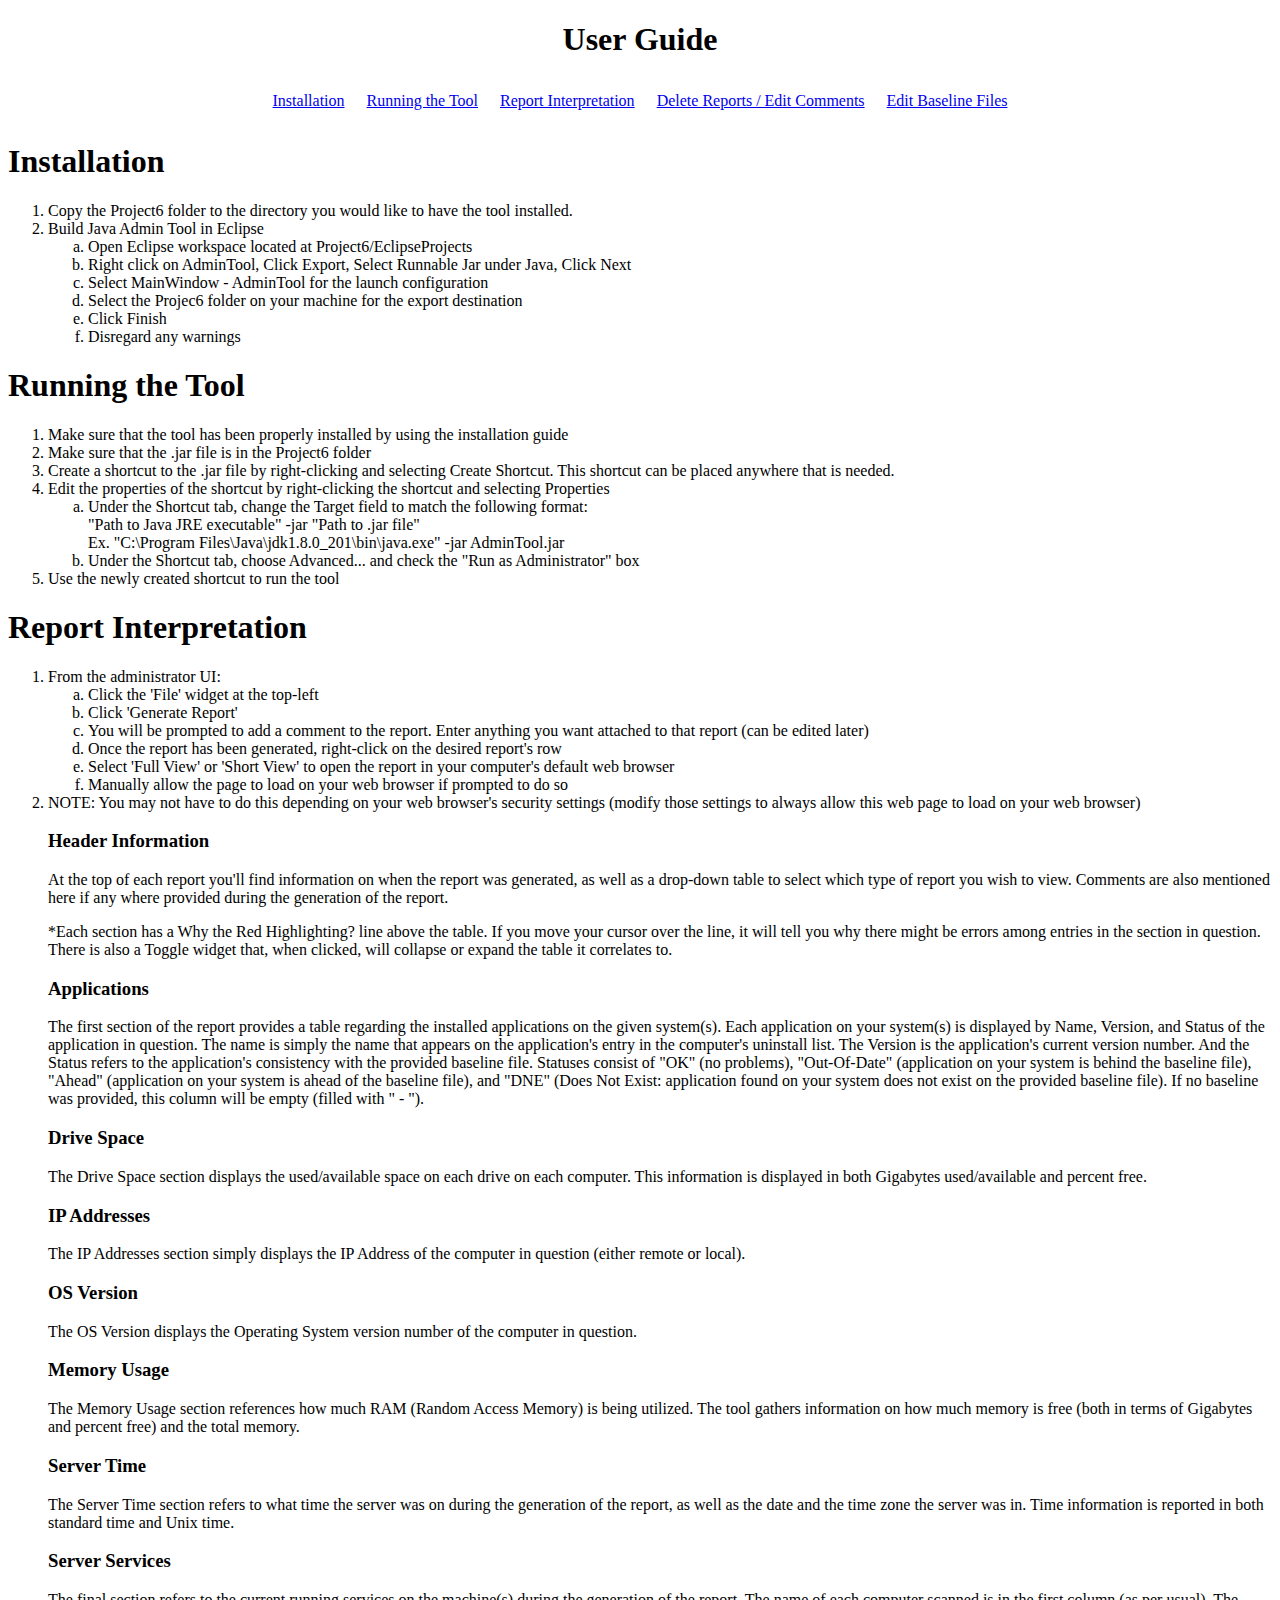
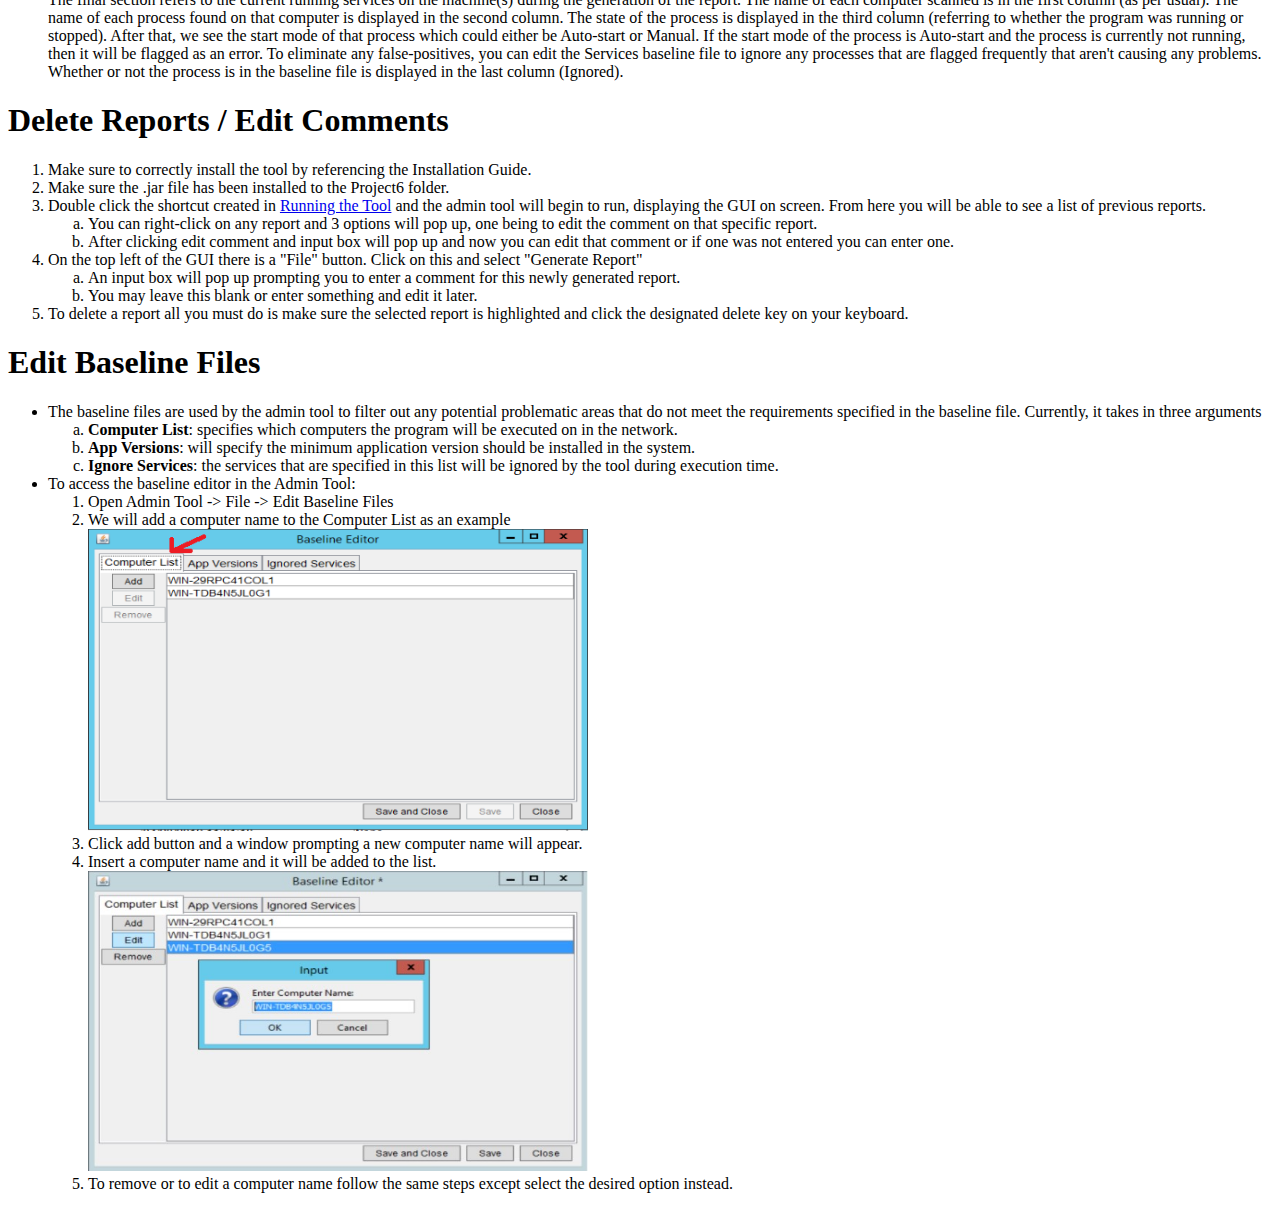
<file: Project6/Guides/UserGuide.html>
<!DOCTYPE html>
<html>

<head>
<style type="text/css">
h3, h4, h4, p { 
	margin-left: 40px;
}
</style>
</head>

<body>
<p></p>
<h1 style="text-align: center;">User Guide</h1>
<table cellpadding="10" align="center">
<tbody>
<tr>
<td><a href="#Installation">Installation</a></td>
<td><a href="#Running_the_Tool">Running the Tool</a></td>
<td><a href="#Interpretation">Report Interpretation</a></td>
<td><a href="#Delete_Edit">Delete Reports / Edit Comments</a></td>
<td><a href="#Edit_Baseline">Edit Baseline Files</a></td>
</tr>
</tbody>
</table>

<h1><a id="Installation"></a>Installation</h1>
<ol>
<li>Copy the Project6 folder to the directory you would like to have the tool installed.</li>
<li>Build Java Admin Tool in Eclipse</li>
<ol type="a">
<li>Open Eclipse workspace located at Project6/EclipseProjects</li>
<li>Right click on AdminTool, Click Export, Select Runnable Jar under Java, Click Next</li>
<li>Select MainWindow - AdminTool for the launch configuration</li>
<li>Select the Projec6 folder on your machine for the export destination</li>
<li>Click Finish</li>
<li>Disregard any warnings</li>
</ol>
</ol>

<h1><a id="Running_the_Tool"></a>Running the Tool</h1>
<ol>
<li>Make sure that the tool has been properly installed by using the installation guide</li>
<li>Make sure that the .jar file is in the Project6 folder</li>
<li>Create a shortcut to the .jar file by right-clicking and selecting Create Shortcut. This shortcut can be placed anywhere that is needed.</li>
<li>Edit the properties of the shortcut by right-clicking the shortcut and selecting Properties</li>
<ol type="a">
<li>Under the Shortcut tab, change the Target field to match the following format:<br />"Path to Java JRE executable" -jar "Path to .jar file"<br />Ex. "C:\Program Files\Java\jdk1.8.0_201\bin\java.exe" -jar AdminTool.jar</li>
<li>Under the Shortcut tab, choose Advanced... and check the "Run as Administrator" box</li>
</ol>
<li>Use the newly created shortcut to run the tool</li>
</ol>

<h1><a id="Interpretation"></a>Report Interpretation</h1>
<ol>
<li>From the administrator UI:</li>
<ol type="a">
<li>Click the 'File' widget at the top-left</li>
<li>Click 'Generate Report'</li>
<li>You will be prompted to add a comment to the report. Enter anything you want attached to that report (can be edited later)</li>
<li>Once the report has been generated, right-click on the desired report's row</li>
<li>Select 'Full View' or 'Short View' to open the report in your computer's default web browser</li>
<li>Manually allow the page to load on your web browser if prompted to do so</li>
</ol>
<li>NOTE: You may not have to do this depending on your web browser's security settings (modify those settings to always allow this web page to load on your web browser)</li>
</ol>

<h3><strong>Header Information</strong></h3>
<p>At the top of each report you'll find information on when the report was generated, as well as a drop-down table to select which type of report you wish to view. Comments are also mentioned here if any where provided during the generation of the report.</p>

<p>*Each section has a Why the Red Highlighting? line above the table. If you move your cursor over the line, it will tell you why there might be errors among entries in the section in question. There is also a Toggle widget that, when clicked, will collapse or expand the table it correlates to.</p>

<h3><strong>Applications</strong></h3>
<p>The first section of the report provides a table regarding the installed applications on the given system(s). Each application on your system(s) is displayed by Name, Version, and Status of the application in question. The name is simply the name that appears on the application's entry in the computer's uninstall list. The Version is the application's current version number. And the Status refers to the application's consistency with the provided baseline file. Statuses consist of "OK" (no problems), "Out-Of-Date" (application on your system is behind the baseline file), "Ahead" (application on your system is ahead of the baseline file), and "DNE" (Does Not Exist: application found on your system does not exist on the provided baseline file). If no baseline was provided, this column will be empty (filled with " - ").</p>

<h3><strong>Drive Space</strong></h3>
<p>The Drive Space section displays the used/available space on each drive on each computer. This information is displayed in both Gigabytes used/available and percent free.</p>

<h3><strong>IP Addresses</strong></h3>
<p>The IP Addresses section simply displays the IP Address of the computer in question (either remote or local).</p>

<h3><strong>OS Version</strong></h3>
<p>The OS Version displays the Operating System version number of the computer in question.</p>

<h3><strong>Memory Usage</strong></h3>
<p>The Memory Usage section references how much RAM (Random Access Memory) is being utilized. The tool gathers information on how much memory is free (both in terms of Gigabytes and percent free) and the total memory.</p>

<h3><strong>Server Time</strong></h3>
<p>The Server Time section refers to what time the server was on during the generation of the report, as well as the date and the time zone the server was in.  Time information is reported in both standard time and Unix time.</p>

<h3><strong>Server Services</strong></h3>
<p>The final section refers to the current running services on the machine(s) during the generation of the report. The name of each computer scanned is in the first column (as per usual). The name of each process found on that computer is displayed in the second column. The state of the process is displayed in the third column (referring to whether the program was running or stopped). After that, we see the start mode of that process which could either be Auto-start or Manual. If the start mode of the process is Auto-start and the process is currently not running, then it will be flagged as an error. To eliminate any false-positives, you can edit the Services baseline file to ignore any processes that are flagged frequently that aren't causing any problems. Whether or not the process is in the baseline file is displayed in the last column (Ignored).</p>


<h1><a id="Delete_Edit"></a>Delete Reports / Edit Comments</h1>
<ol>
<li>Make sure to correctly install the tool by referencing the Installation Guide.</li>
<li>Make sure the .jar file has been installed to the Project6 folder.</li>
<li>Double click the shortcut created in <a href="#Running_the_Tool">Running the Tool</a> and the admin tool will begin to run, displaying the GUI on screen. From here you will be able to see a list of previous reports.</li>
<ol type="a">
<li>You can right-click on any report and 3 options will pop up, one being to edit the comment on that specific report. </li>
<li>After clicking edit comment and input box will pop up and now you can edit that comment or if one was not entered you can enter one.</li>
</ol>
<li>On the top left of the GUI there is a "File" button. Click on this and select "Generate Report"</li>
<ol type="a">
<li>An input box will pop up prompting you to enter a comment for this newly generated report. </li>
<li>You may leave this blank or enter something and edit it later. </li>
</ol>
<li>To delete a report all you must do is make sure the selected report is highlighted and click the designated delete key on your keyboard.</li>
</ol>

<h1><a id="Edit_Baseline"></a>Edit Baseline Files</h1>
<ul>
<li>The baseline files are used by the admin tool to filter out any potential problematic areas that do not meet the requirements specified in the baseline file. Currently, it takes in three arguments</li>
<ol type="a">
<li><strong>Computer List</strong>: specifies which computers the program will be executed on in the network.</li>
<li><strong>App Versions</strong>: will specify the minimum application version should be installed in the system.</li>
<li><strong>Ignore Services</strong>: the services that are specified in this list will be ignored by the tool during execution time.</li>
</ol>
<li>To access the baseline editor in the Admin Tool:</li>
<ol>
<li>Open Admin Tool -> File -> Edit Baseline Files</li>
<li>We will add a computer name to the Computer List as an example<br /><img src="BaselineNew.png" width="500"></li>
<li>Click add button and a window prompting a new computer name will appear.</li>
<li>Insert a computer name and it will be added to the list.<br /><img src="capture.jpg" width="500"></li>
<li>To remove or to edit a computer name follow the same steps except select the desired option instead.</li>
</ol>
</ul>

</body>

</html>
</file>
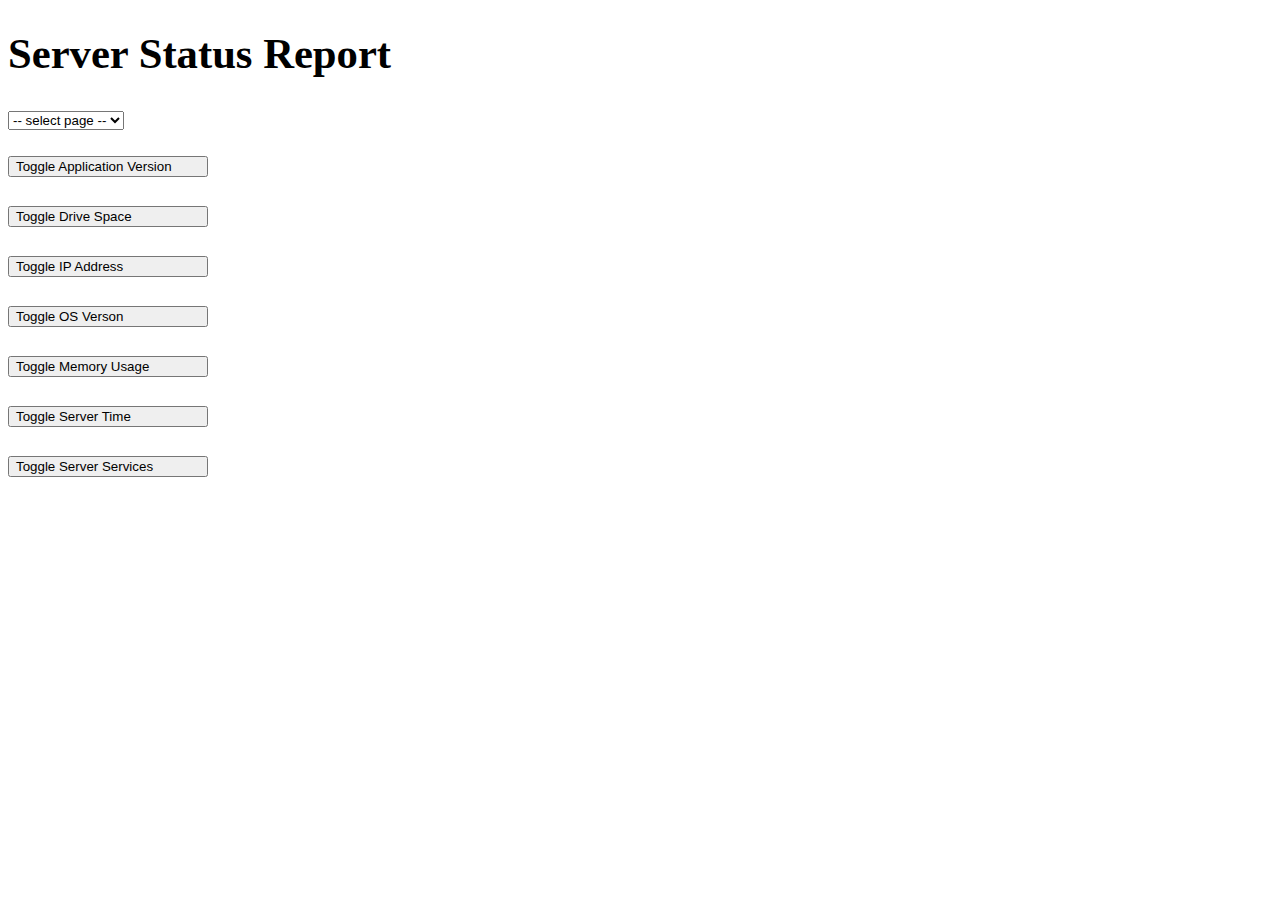
<file: Project6/CompletedScript/Data Sheet/report.html>
<!DOCTYPE html>
<html>
<head>

<!-- Load CSS styles -->
<link rel="stylesheet" href="Newtooltip.css">
<!--link rel="stylesheet" href="bootstrap.css-->

</head>
<body>

<h1>Server Status Report</h1>

<!-- Add this section to report.html -->
<form name="selectionform">

<p><select name="linksel" onchange="OnSelChange()">
    <option>-- select page --</option>
    <option>List of Reports</option>
    <option>Full View</option> 
    <option>Short View</option>
</select></p>
</form>

<script>
	var params = {};

	window.location.search.split(/[&?]+/).forEach(function(p) {
		var a = p.split("=");
		if (a.length == 2)
			params[a[0]] = a[1];
	});
	var id = params["id"];
	
	
    function OnSelChange()
    {
        if (id != undefined) {
			i = document.selectionform.linksel.selectedIndex;
			url = ['index.html', 'report.html?short=false&id='+id,
				   'report.html?short=true&id='+id];
			if( i > 0 ) window.location.href = url[i - 1];
		}
    }
</script>

<div id = "report-time"></div>

<button onclick="topFunction()" id="myBtn" title="Go to top">Top of Page</button>

<style>
#myBtn {
  display: none; /* Hidden by default */
  position: fixed; /* Fixed/sticky position */
  bottom: 20px; /* Place the button at the bottom of the page */
  right: 30px; /* Place the button 30px from the right */
  z-index: 99; /* Make sure it does not overlap */
  border: none; /* Remove borders */
  outline: none; /* Remove outline */
  background-color: red; /* Set a background color */
  color: white; /* Text color */
  cursor: pointer; /* Add a mouse pointer on hover */
  padding: 15px; /* Some padding */
  border-radius: 10px; /* Rounded corners */
  font-size: 18px; /* Increase font size */
}

#myBtn:hover {
  background-color: #555; /* Add a dark-grey background on hover */
}
</style>

<script>
// When the user scrolls down 20px from the top of the document, show the button
window.onscroll = function() {scrollFunction()};

function scrollFunction() {
  if (document.body.scrollTop > 20 || document.documentElement.scrollTop > 20) {
    document.getElementById("myBtn").style.display = "block";
  } else {
    document.getElementById("myBtn").style.display = "none";
  }
}

// When the user clicks on the button, scroll to the top of the document
function topFunction() {
  document.body.scrollTop = 0; // For Safari
  document.documentElement.scrollTop = 0; // For Chrome, Firefox, IE and Opera
}
</script>

<!-- Section ends here, Need to update the html links for short and full view as the ones that are generated do not work with "&id=" -->

<!-- Button onclick is for toggling the view of each section -->

<div id = "report-comments"></div>

<button class="but" onclick="getVersion()">Toggle Application Version</button>
<div id = "version-data"></div>

<br />
<button class="but" onclick="getDrive()">Toggle Drive Space</button>
<div id = "drive-data"></div>

<br />
<button class="but" onclick="getIP()">Toggle IP Address</button>
<div id = "ip-data"></div>

<br />
<button class="but" onclick="getOS()">Toggle OS Verson</button>
<div id = "os-data"></div>

<br />
<button class="but" onclick="getMemory()">Toggle Memory Usage</button>
<div id = "memory-data"></div>

<br />
<button class="but" onclick="getTimes()">Toggle Server Time</button>
<div id = "time-data"></div>	

<br />
<button class="but" onclick="getServices()">Toggle Server Services</button>
<div id = "services-data"></div>

<!-- Load JS after loading page data -->
<script src="js\displayReport.js"></script>

</body>
</html>
</file>
<file: Project6/CompletedScript/Data Sheet/Newtooltip.css>
/* creates the red highlited background in the short view and makes the text white*/
.red-highlight{
  background-color: red;
  color: white;
}

/*underlines the text "why the red-highlight*/
.underline {
	text-decoration: underline;
}

/*set button width*/
.but {
	width: 150pt;
	text-align: left;
}


/* General styles for the body elements and table*/

body { 
	background-color:white;
	/*background-color:#ffffff;*/
	/*Previous background-color:#dddddd"*/
	
	font-family:Tahoma, Trebuchet MS;
	/*Previous font:Tahoma*/
	font-size:16pt;/*13pt;*/
}

h1 {
	font-size:200%;
}

td, th { 
	/*border-bottom: 1.5px solid black;*/
	border:1.5px black;
	border-style: solid;
	/*font-size:30pt;
	/*border-collapse:collapse;*/
}

th { 
	color:white;
	background-color:#002266;
	/*Previous background-color:black*/
}


table, tr, td, th { 
	border-collapse: collapse;
	padding: 2px; 
	margin: 0px
}

table { 
	margin-left:50px;
}
</file>
